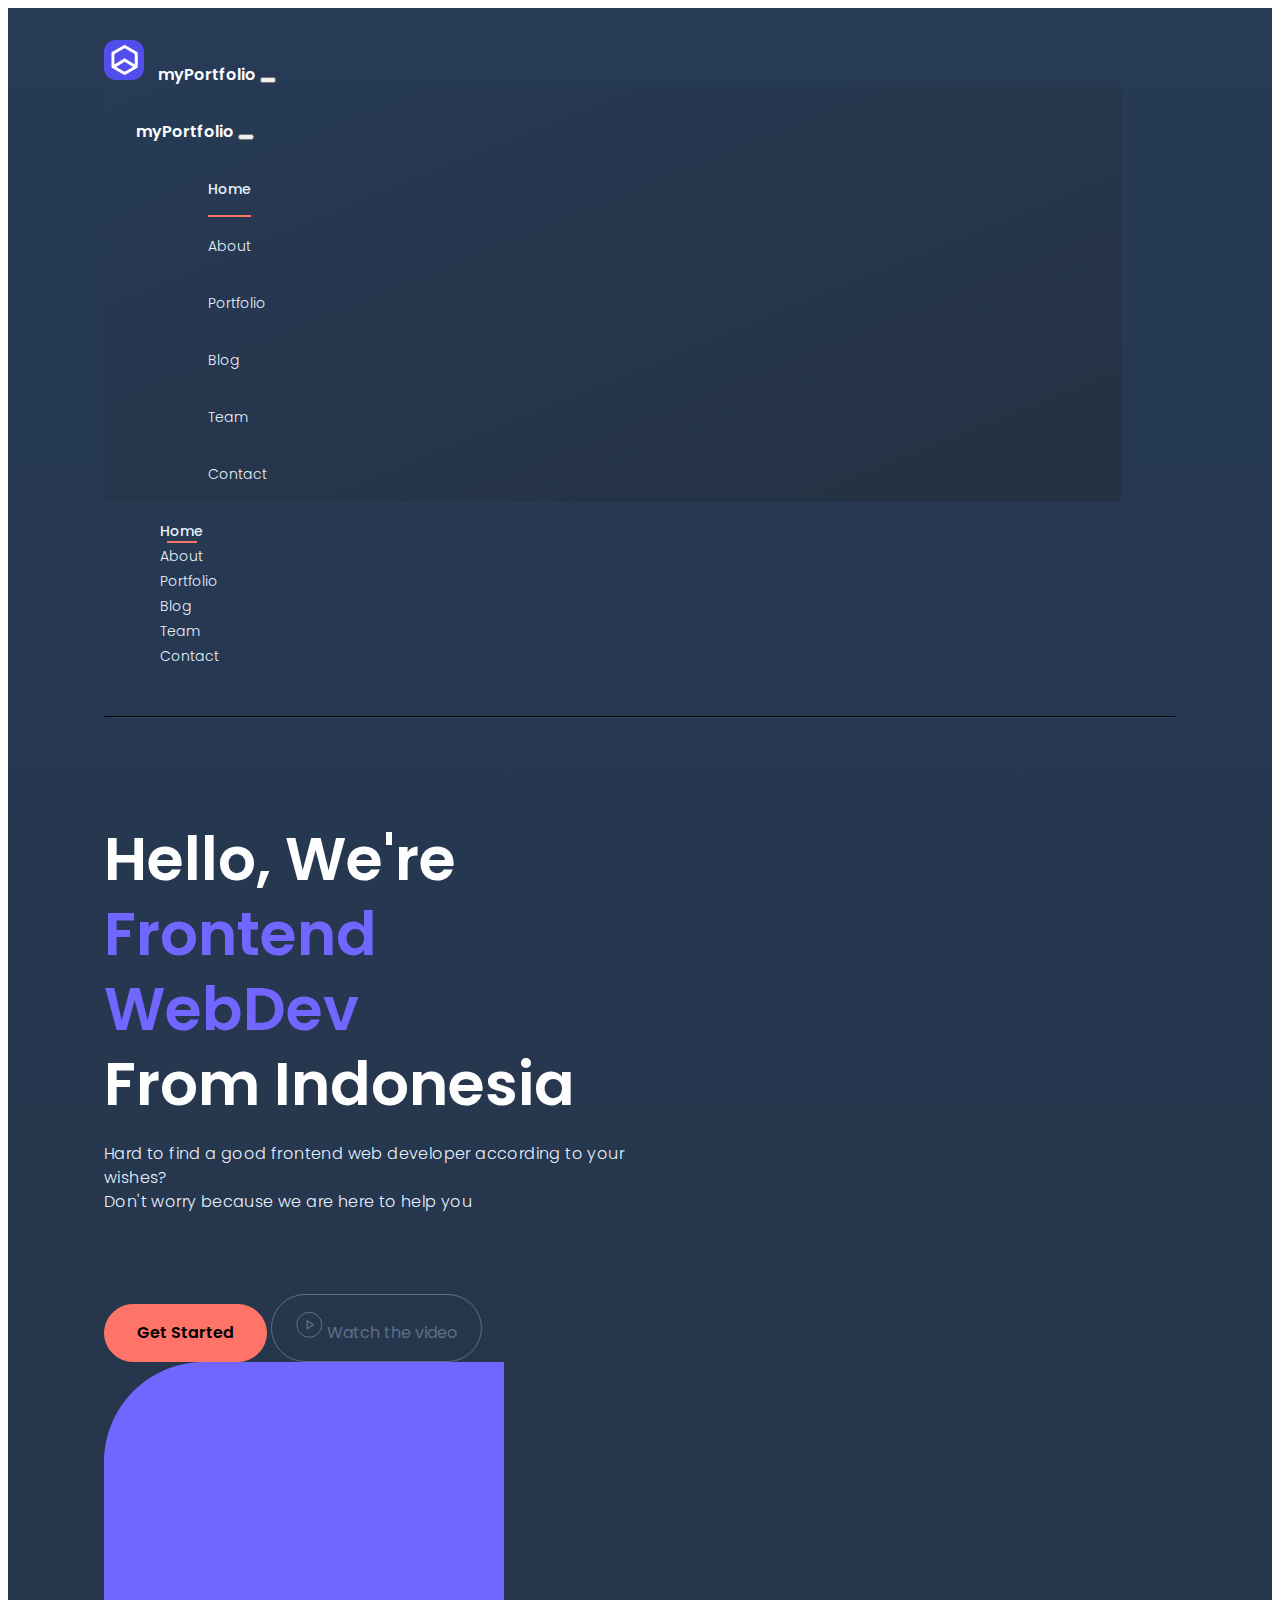
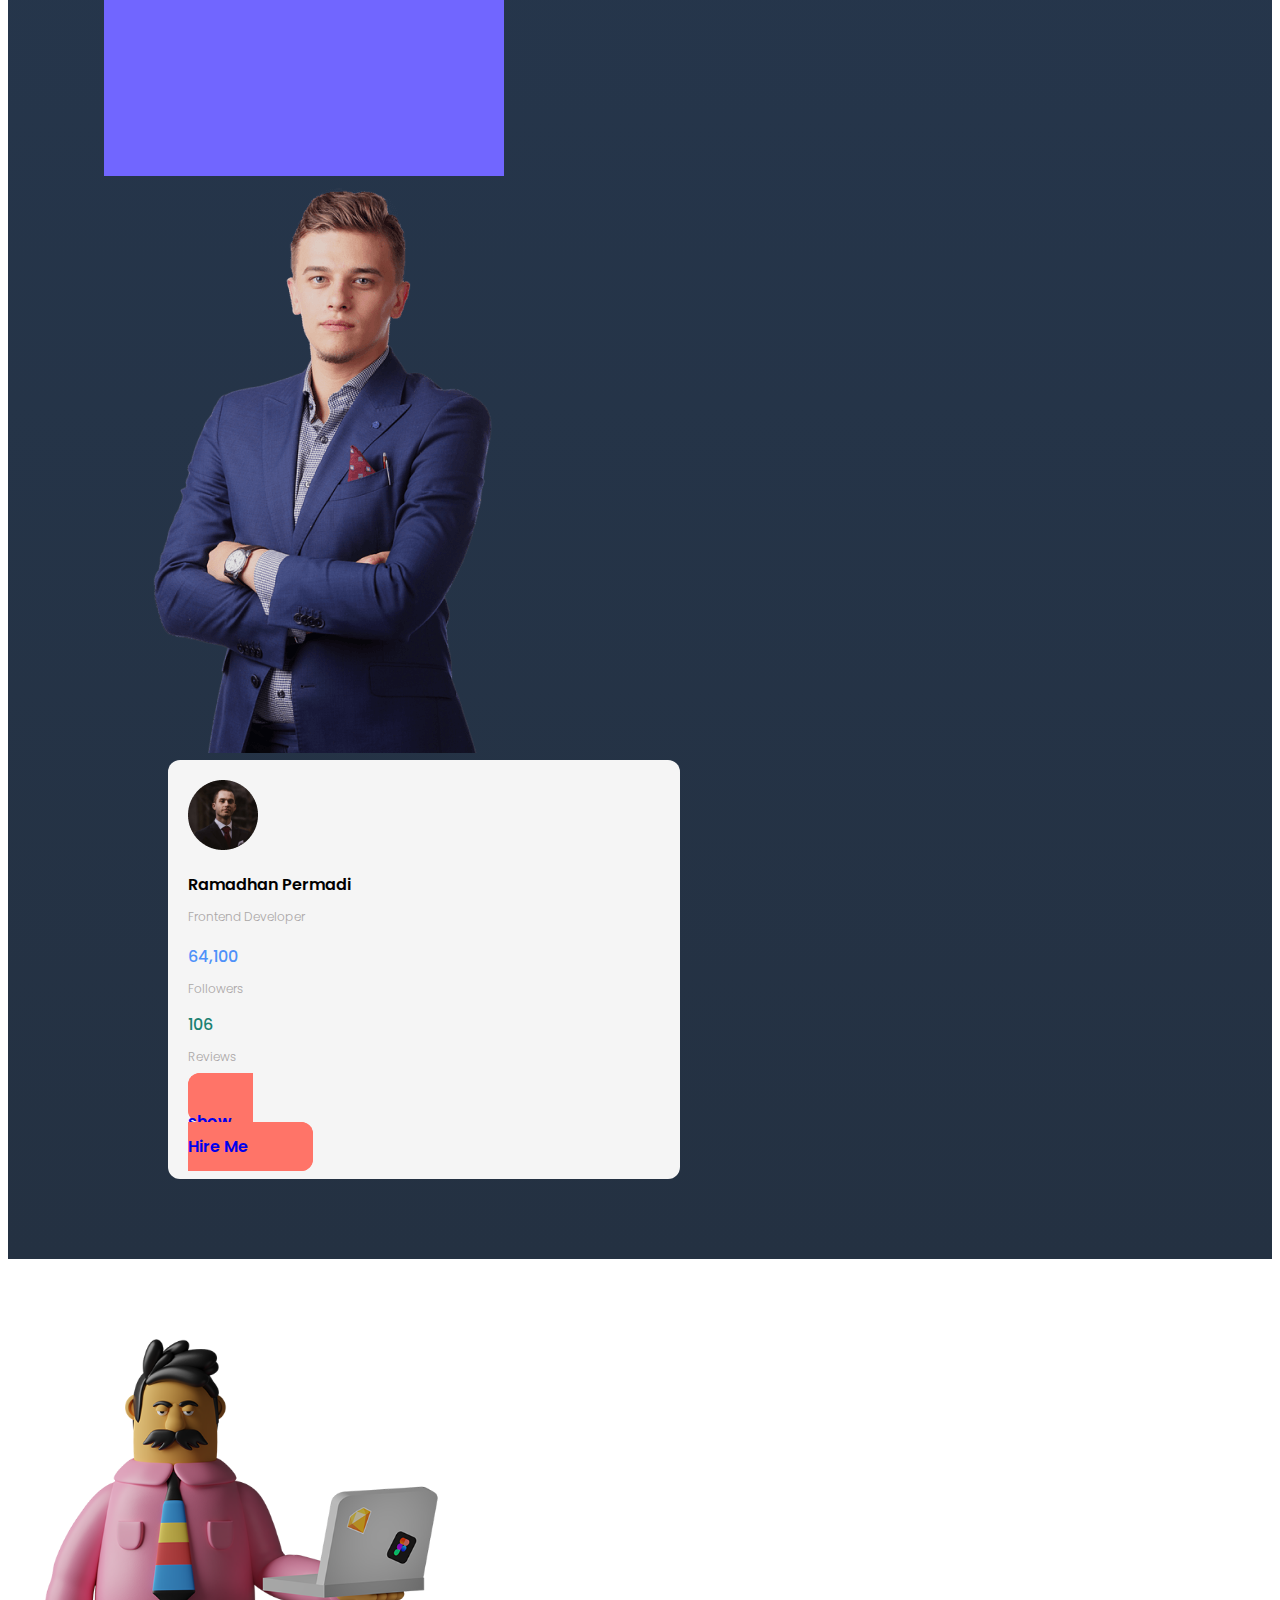
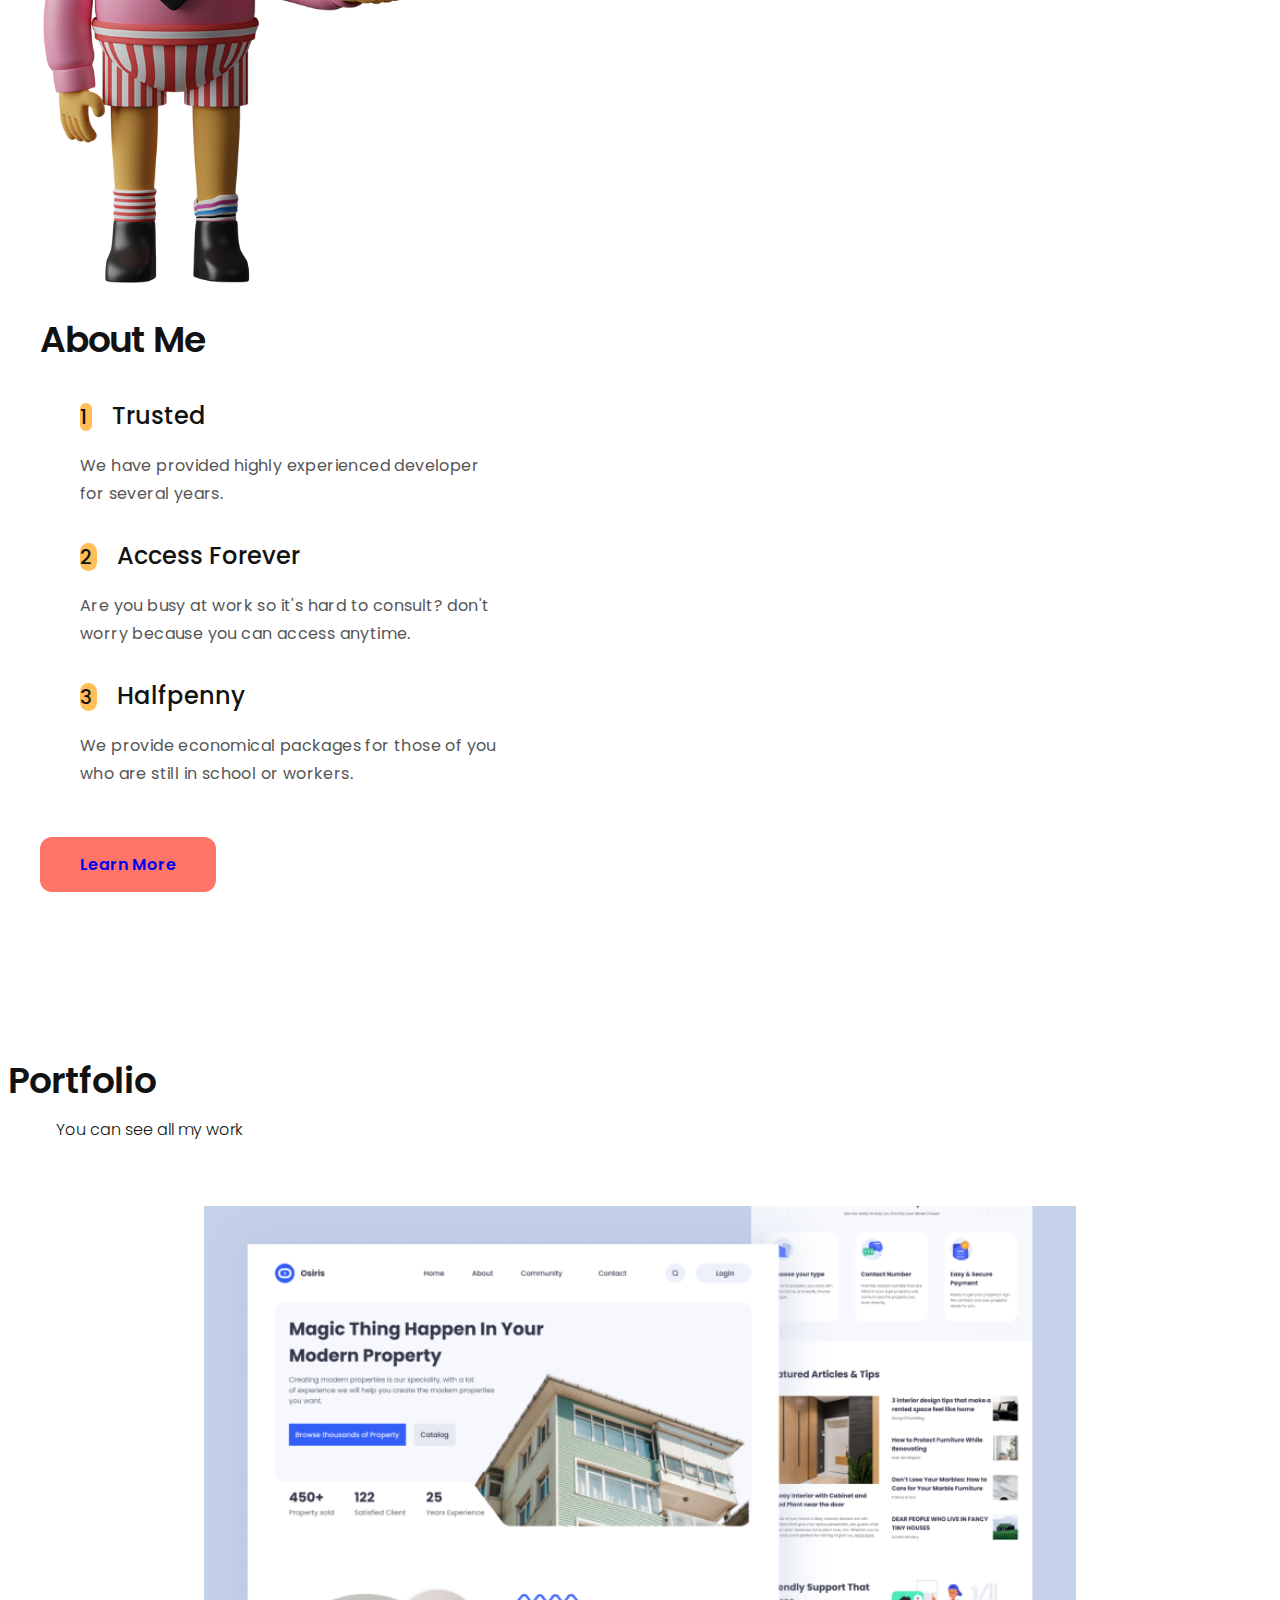
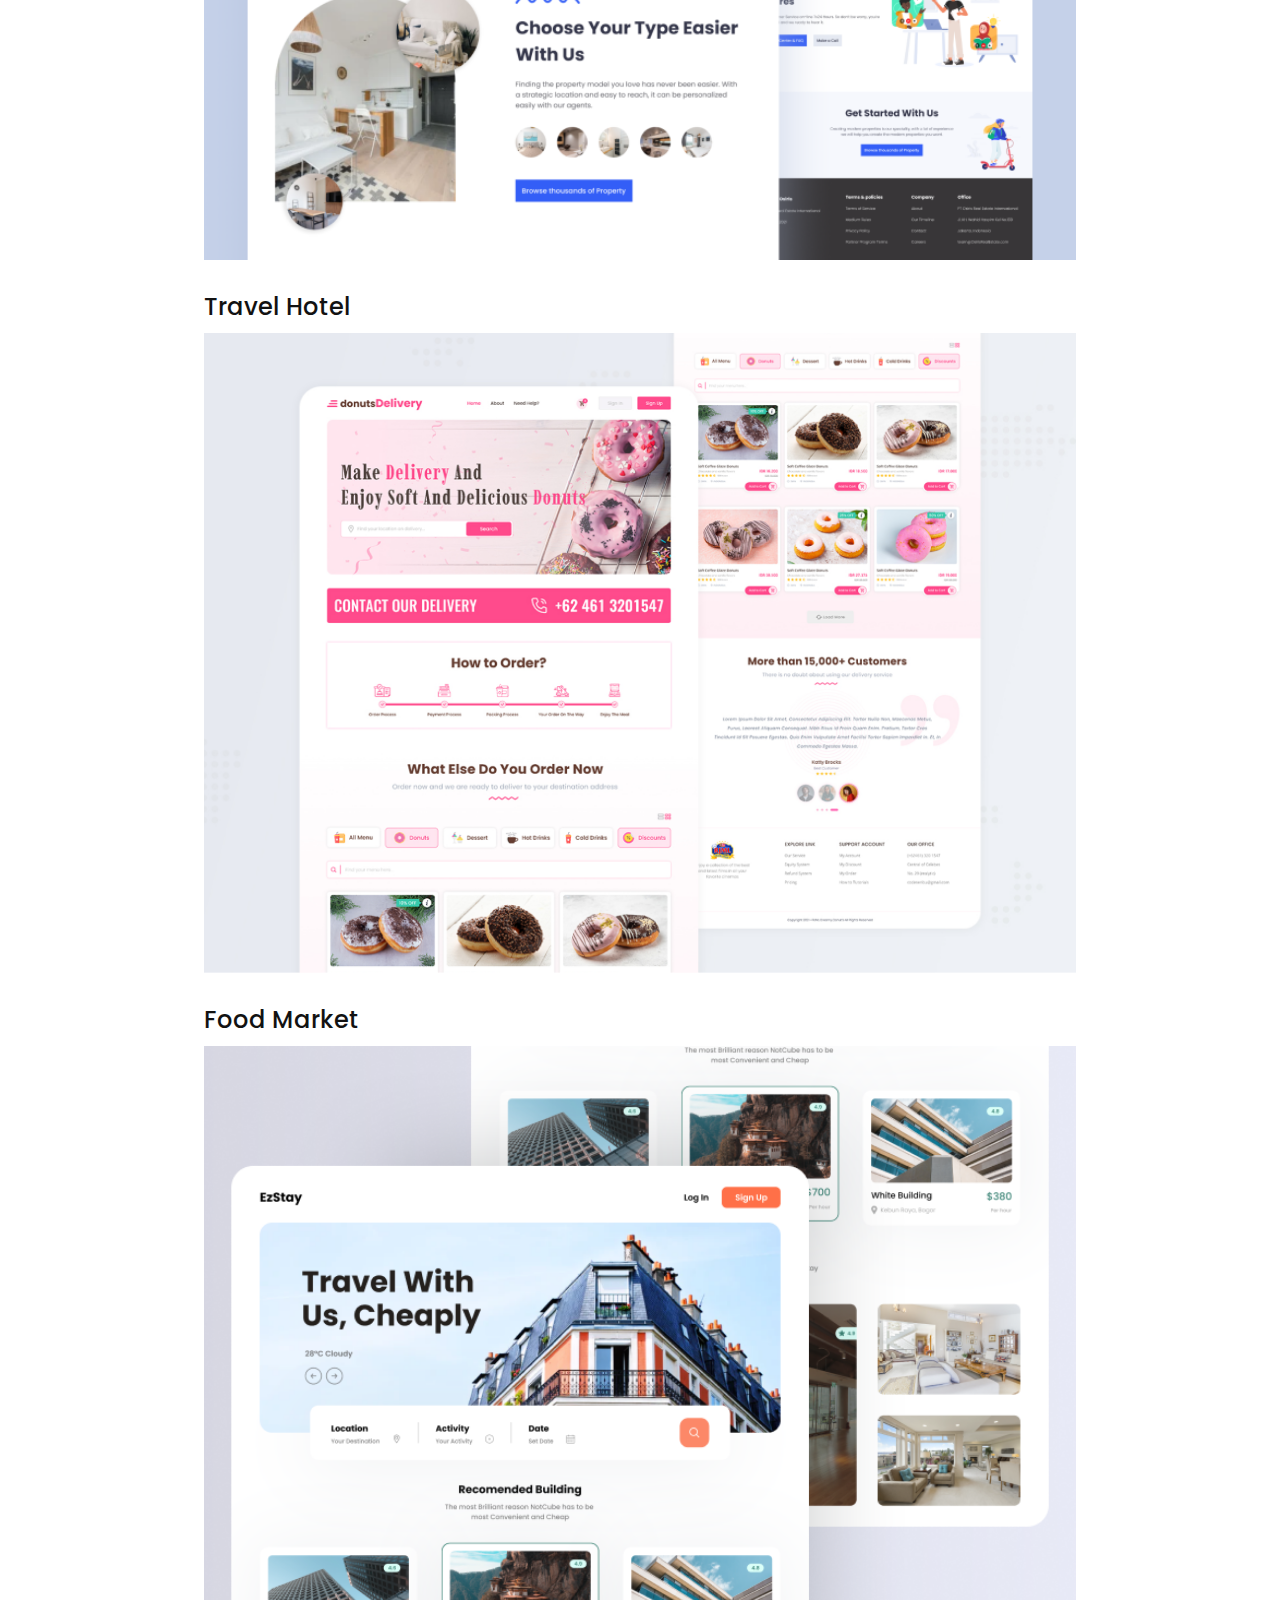
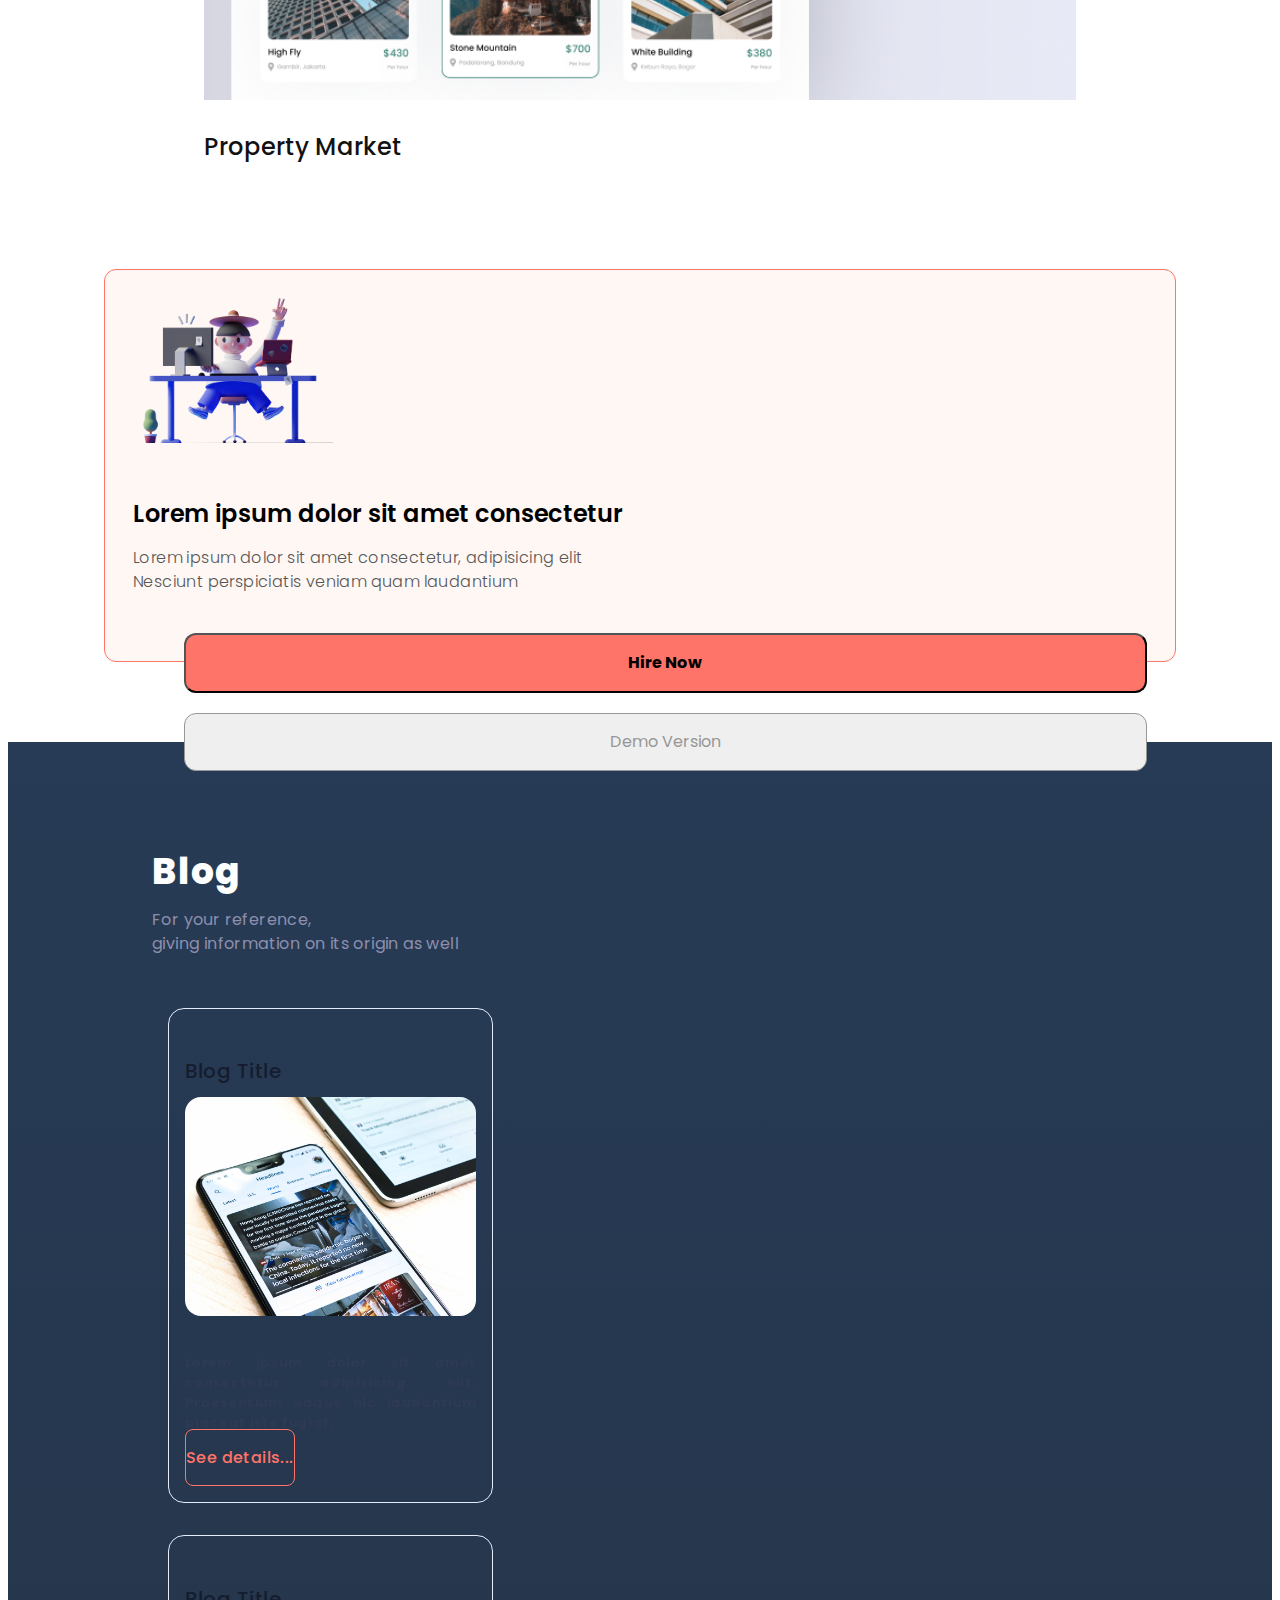
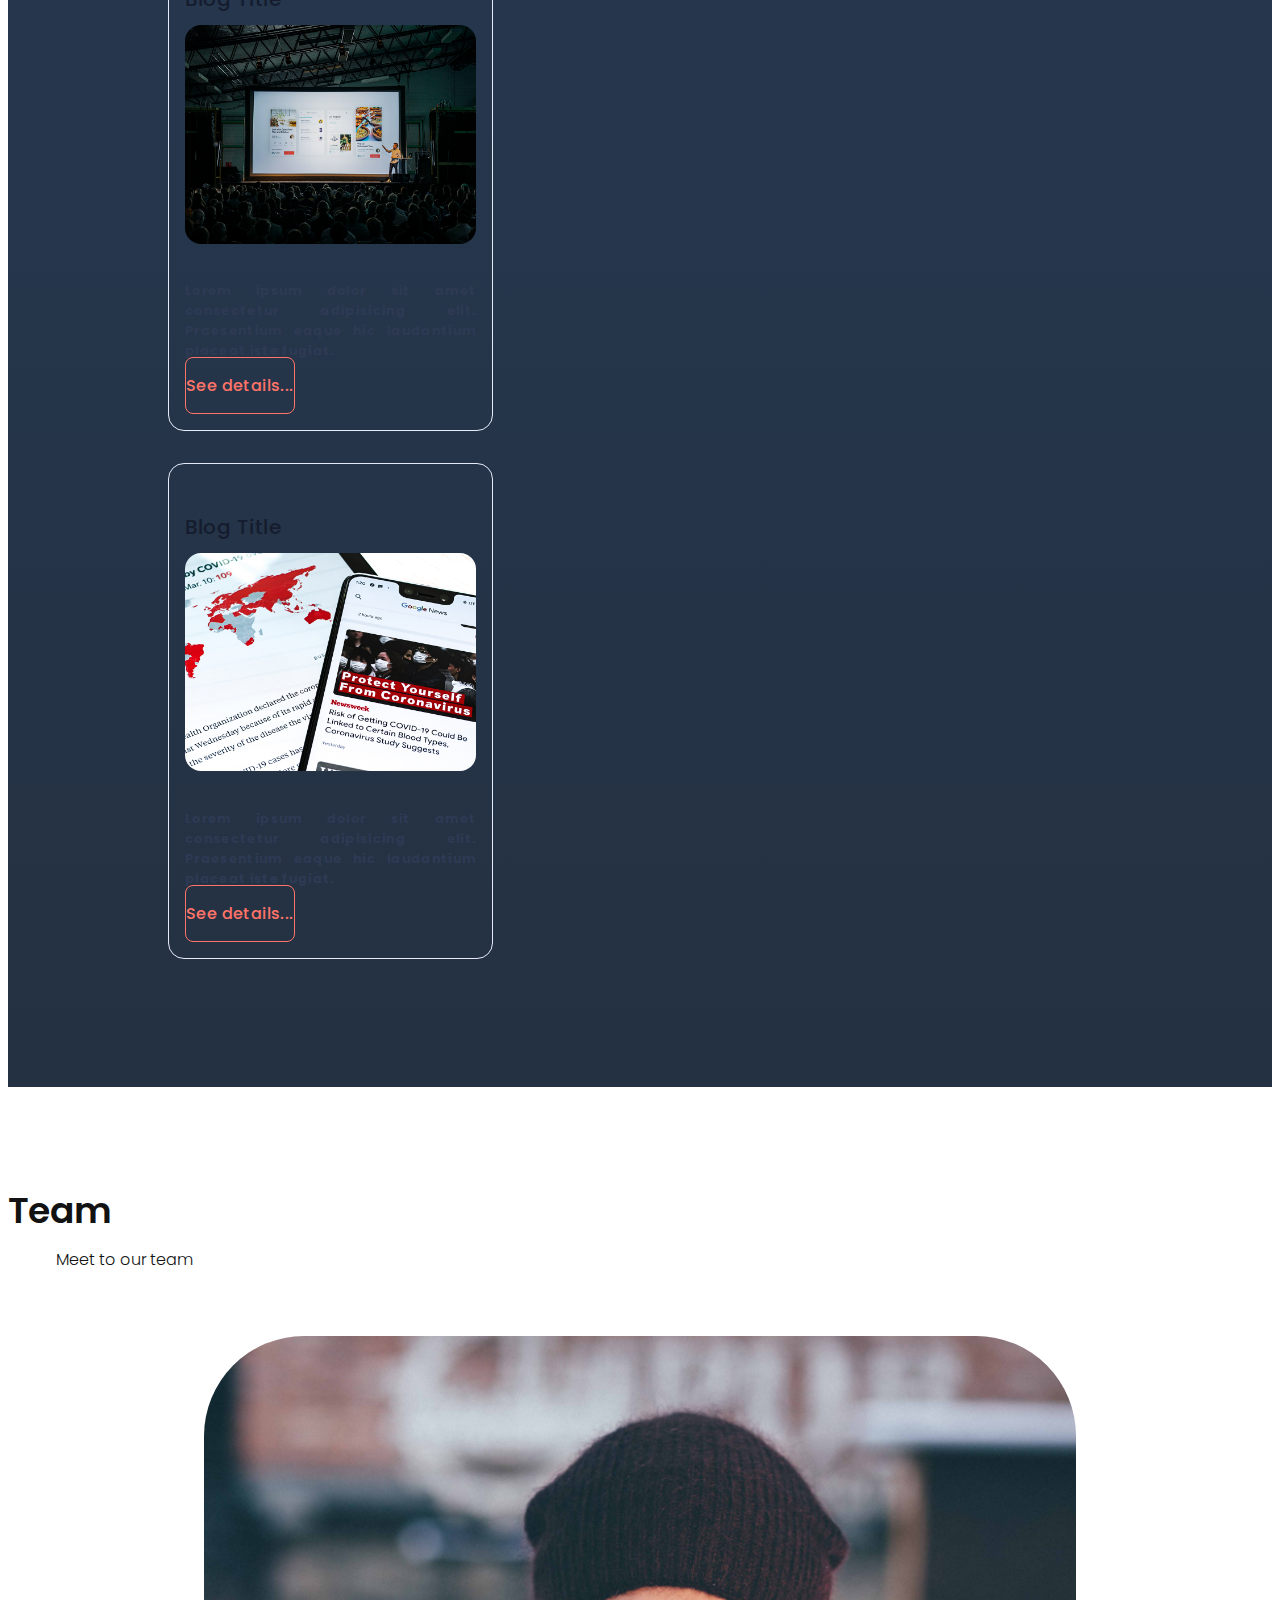
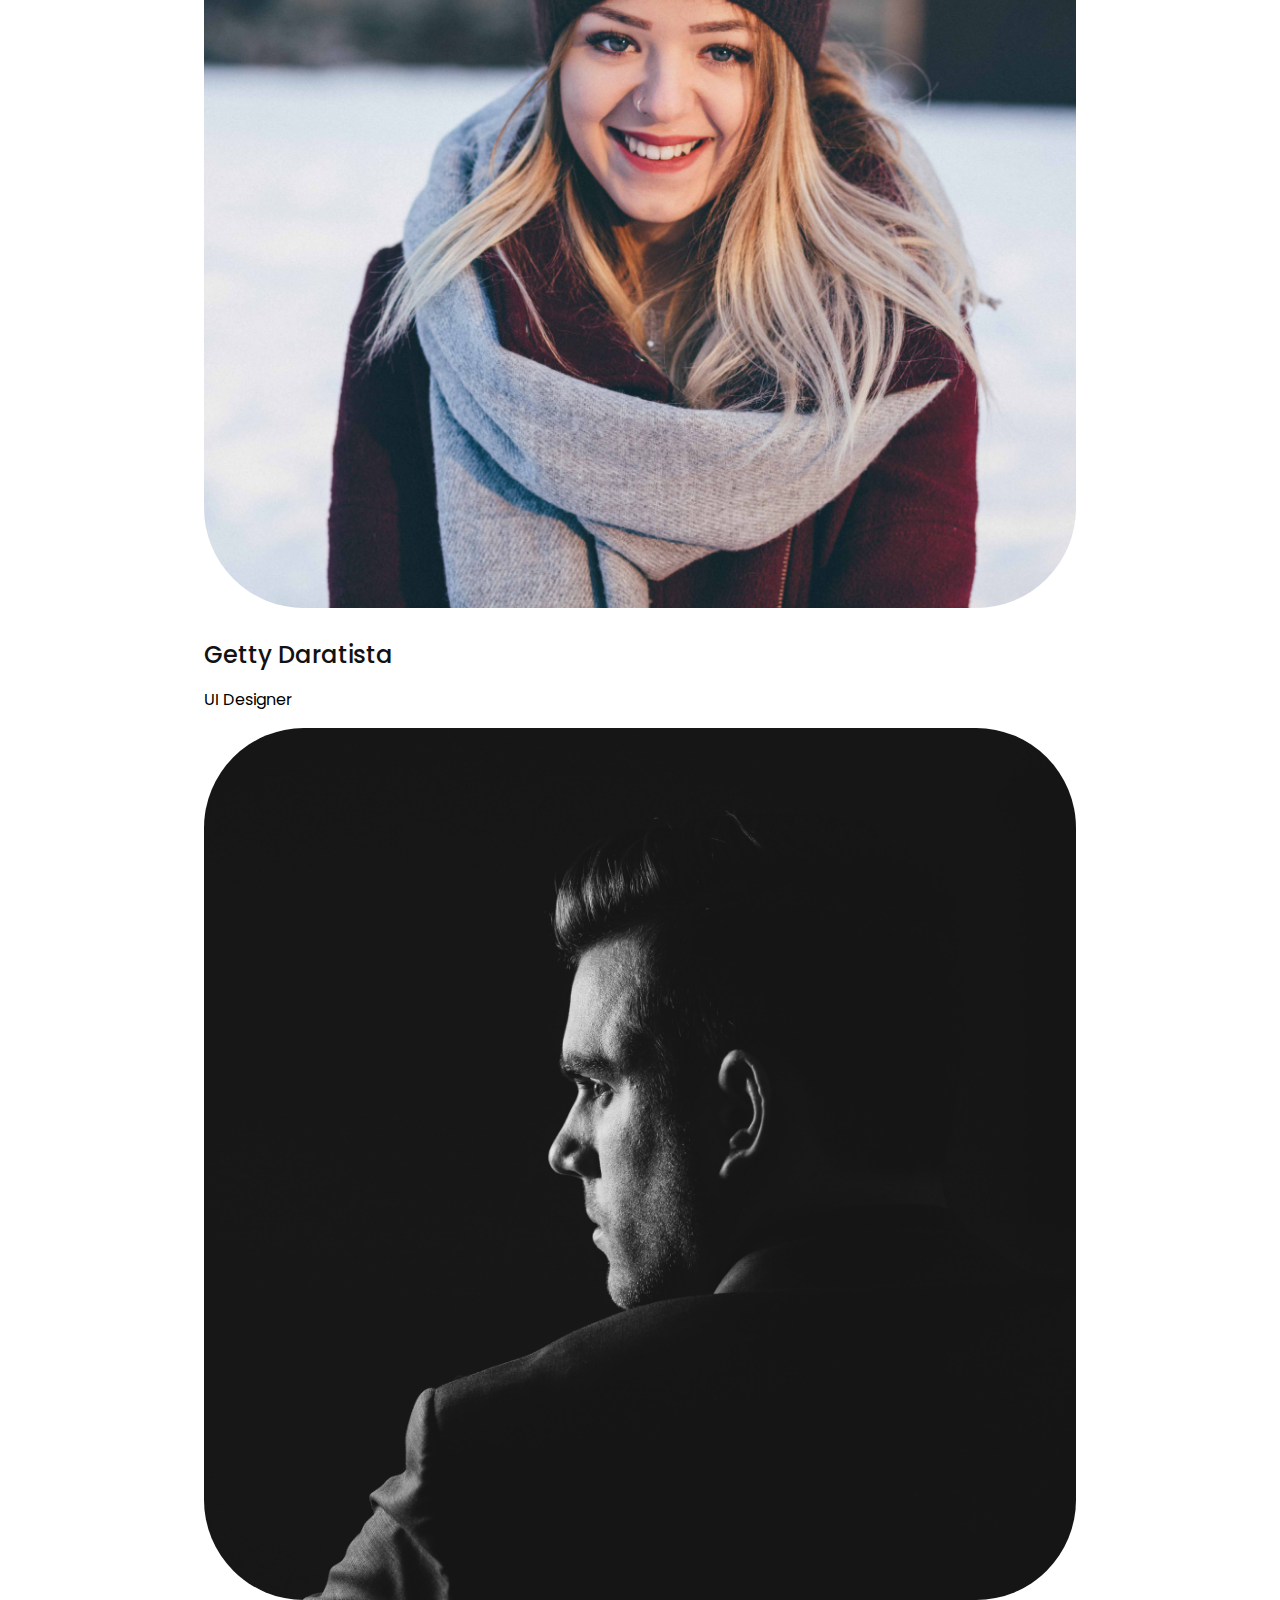
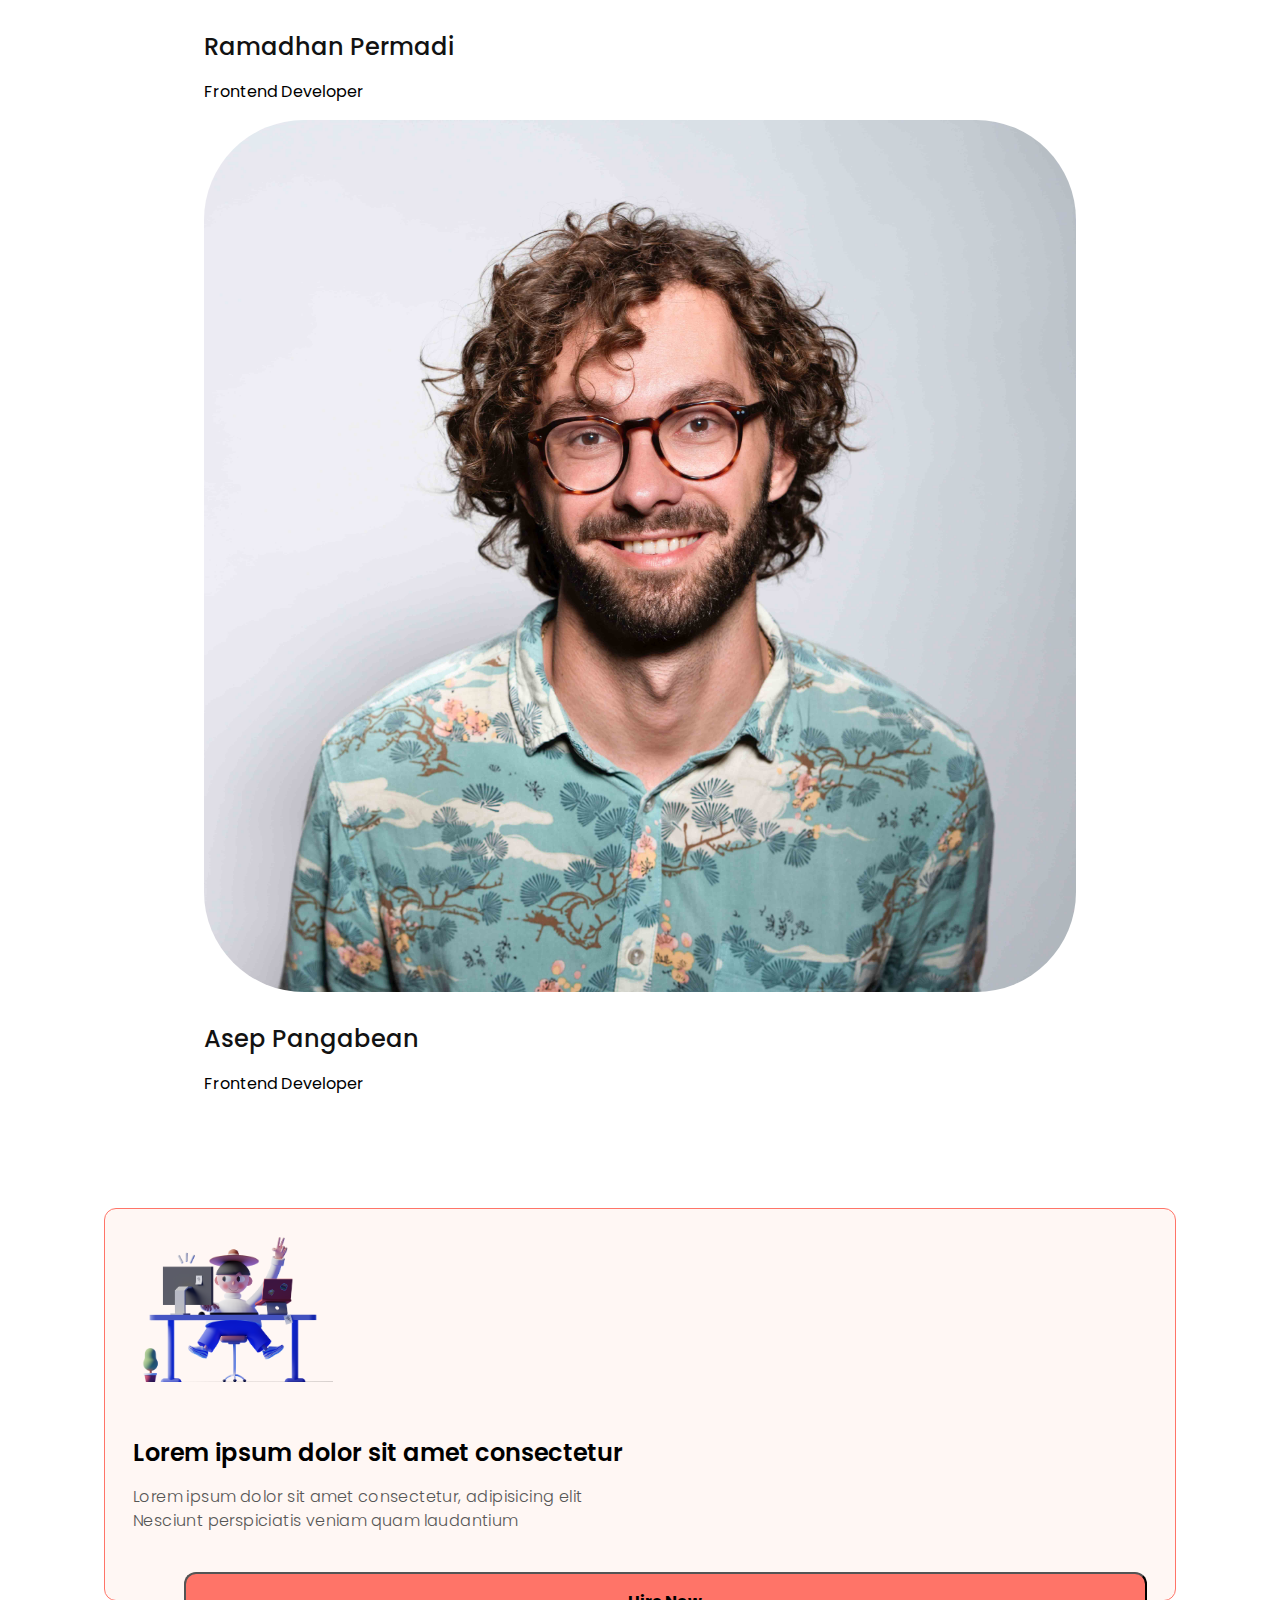
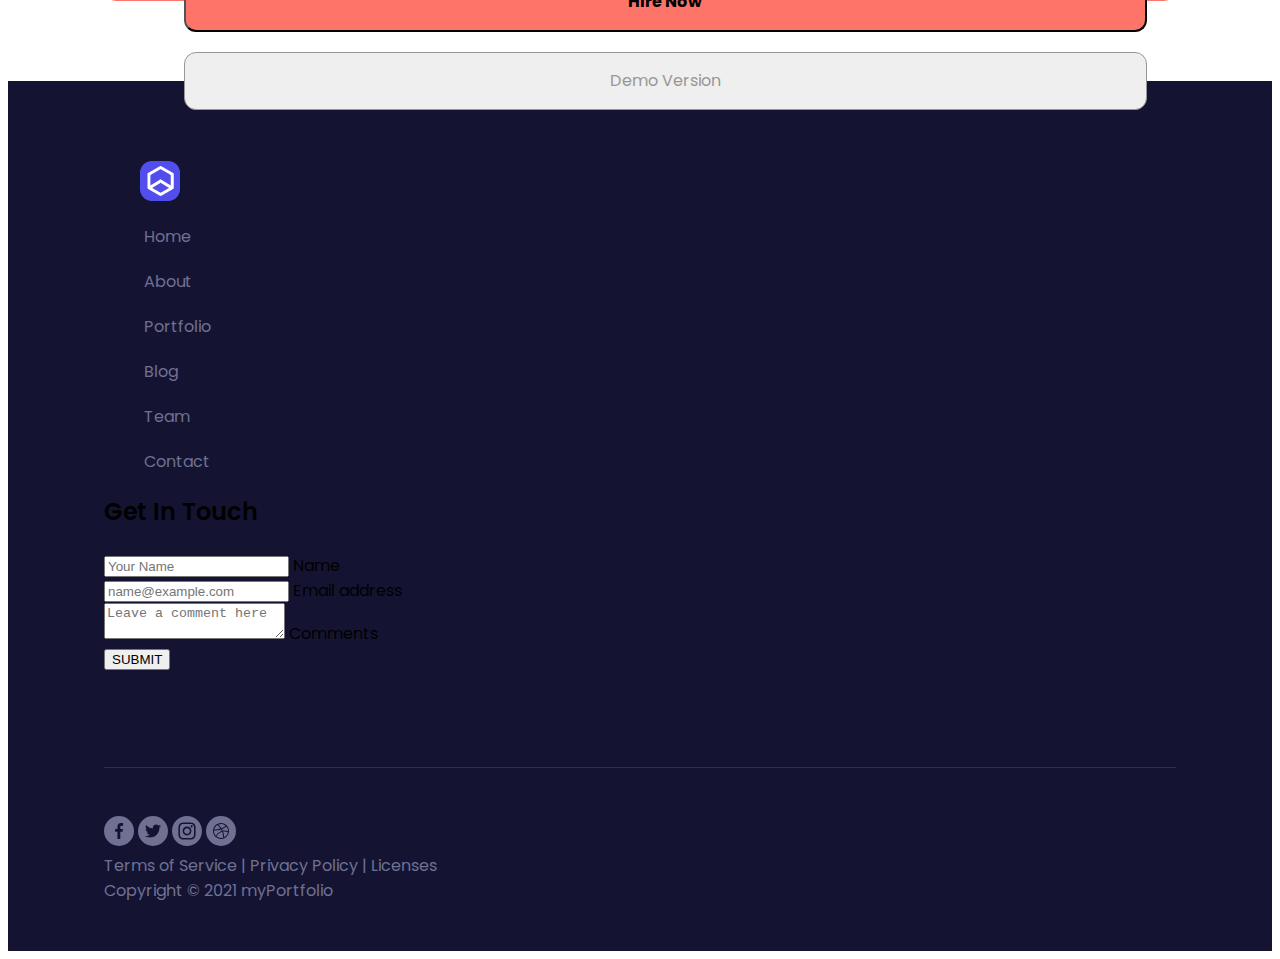
<file: index.html>
<!DOCTYPE html>
<html lang="en">
  <head>
    <meta charset="UTF-8" />
    <meta name="viewport" content="width=device-width, initial-scale=1.0" />
    <title>myPortfolio</title>
    <link
      href="https://cdn.jsdelivr.net/npm/bootstrap@5.0.0-beta2/dist/css/bootstrap.min.css"
      rel="stylesheet"
      integrity="sha384-BmbxuPwQa2lc/FVzBcNJ7UAyJxM6wuqIj61tLrc4wSX0szH/Ev+nYRRuWlolflfl"
      crossorigin="anonymous"
    />
    <link rel="stylesheet" href="/portfolio.css" />
  </head>
  <body>
    <!-- Header Section -->
    <section
      class="h-100 w-100"
      style="
        box-sizing: border-box;
        position: relative;
        background-image: linear-gradient(
          to bottom,
          rgba(39, 59, 86, 1),
          rgba(36, 49, 66, 1)
        );
      "
    >
      <div
        class="container-xxl mx-auto p-0 header position-relative"
        style="font-family: 'Poppins', sans-serif"
      >
        <nav class="navbar navbar-expand-lg navbar-light">
          <a href="#" class="navbar-brand">
            <img src="/images/logo.png" class="logo mb-3" alt="" />
            myPortfolio
          </a>
          <button
            class="navbar-toggler border-0"
            type="button"
            data-bs-toggle="modal"
            data-bs-target="#targetModal-item"
          >
            <span class="navbar-toggler-icon"></span>
          </button>

          <!-- Navbar Mobile -->
          <div
            class="modal-item modal fade"
            id="targetModal-item"
            tabindex="-1"
            role="dialog"
            aria-labelledby="targetModalLabel"
            aria-hidden="true"
          >
            <div class="modal-dialog" role="document">
              <div
                class="modal-content bg-white border-0"
                style="
                  background-image: linear-gradient(
                    to bottom right,
                    rgba(39, 59, 86, 1),
                    rgba(36, 49, 66, 1)
                  );
                "
              >
                <div
                  class="modal-header border-0"
                  style="padding: 2rem; padding-bottom: 0"
                >
                  <a
                    href="#"
                    class="modal-title navbar-brand"
                    id="targetModalLabel"
                  >
                    myPortfolio
                  </a>
                  <button
                    type="button"
                    class="close btn-close text-white"
                    data-bs-dismiss="modal"
                    aria-label="Close"
                  ></button>
                </div>
                <div
                  class="modal-body"
                  style="padding: 2rem; padding-top: 0; padding-bottom: 0"
                >
                  <ul class="navbar-nav responsive me-auto mt-2 mt-lg-0">
                    <li class="nav-item active position-relative">
                      <a class="nav-link main text-white" href="#">Home</a>
                    </li>
                    <li class="nav-item position-relative">
                      <a class="nav-link" href="#aboutme">About</a>
                    </li>
                    <li class="nav-item position-relative">
                      <a class="nav-link" href="#portfolio">Portfolio</a>
                    </li>
                    <li class="nav-item position-relative">
                      <a class="nav-link" href="#blog">Blog</a>
                    </li>
                    <li class="nav-item position-relative">
                      <a class="nav-link" href="#team">Team</a>
                    </li>
                    <li class="nav-item position-relative">
                      <a class="nav-link" href="#contact">Contact</a>
                    </li>
                  </ul>
                </div>
              </div>
            </div>
          </div>

          <!-- Navbar Desktop -->
          <div class="collapse navbar-collapse" id="navbarTogglerDemo">
            <ul class="navbar-nav mx-auto mt-2 mt-lg-0">
              <li class="nav-item active position-relative">
                <a class="nav-link main text-white" href="#">Home</a>
              </li>
              <li class="nav-item position-relative">
                <a class="nav-link" href="#aboutme">About</a>
              </li>
              <li class="nav-item position-relative">
                <a class="nav-link" href="#portfolio">Portfolio</a>
              </li>
              <li class="nav-item position-relative">
                <a class="nav-link" href="#blog">Blog</a>
              </li>
              <li class="nav-item position-relative">
                <a class="nav-link" href="#team">Team</a>
              </li>
              <li class="nav-item position-relative">
                <a class="nav-link" href="#contact">Contact</a>
              </li>
            </ul>
          </div>
        </nav>

        <div class="hr">
          <hr
            style="
              border-color: #2e425c;
              background-color: #2e425c;
              opacity: 1;
              margin: 0 !important;
            "
          />
        </div>

        <div>
          <div class="mx-auto d-flex flex-lg-row flex-column hero">
            <!-- Left Column -->
            <div
              class="
                left-column
                flex-lg-grow-1
                d-flex
                flex-column
                align-items-lg-start
                text-lg-start
                align-items-center
                text-center
              "
            >
              <h1 class="title-text-big">
                Hello, We're<br class="d-lg-block d-none" />
                <span style="color: #7166ff">Frontend WebDev</span>
                <br class="d-lg-block d-none" />
                From Indonesia
              </h1>
              <p class="text-caption">
                Hard to find a good frontend web developer according to your
                wishes?<br class="d-sm-block d-none" />Don't worry because we
                are here to help you
              </p>
              <div
                class="
                  d-flex
                  flex-sm-row flex-column
                  align-items-center
                  mx-auto mx-lg-0
                  justify-content-center
                  gap-3
                "
              >
                <button class="btn btn-get text-white d-inline-flex">
                  Get Started
                </button>
                <button class="btn btn-outline">
                  <div class="d-flex align-items-center">
                    <svg
                      class="me-2"
                      width="27"
                      height="27"
                      viewBox="0 0 27 27"
                      fill="none"
                      xmlns="http://www.w3.org/2000/svg"
                    >
                      <path
                        d="M16.1793 13.7935L11.9166 10.9515V16.6355L16.1793 13.7935ZM18.1673 14.0708L11.1013 18.7815C11.0511 18.8149 10.9928 18.834 10.9326 18.8369C10.8723 18.8398 10.8125 18.8263 10.7593 18.7978C10.7062 18.7694 10.6617 18.727 10.6307 18.6753C10.5997 18.6236 10.5833 18.5644 10.5833 18.5041V9.0828C10.5833 9.0225 10.5997 8.96334 10.6307 8.91162C10.6617 8.8599 10.7062 8.81756 10.7593 8.7891C10.8125 8.76064 10.8723 8.74713 10.9326 8.75001C10.9928 8.7529 11.0511 8.77206 11.1013 8.80546L18.1673 13.5161C18.213 13.5466 18.2504 13.5878 18.2763 13.6362C18.3022 13.6846 18.3157 13.7386 18.3157 13.7935C18.3157 13.8483 18.3022 13.9024 18.2763 13.9507C18.2504 13.9991 18.213 14.0404 18.1673 14.0708Z"
                        fill="#5D6E86"
                      />
                      <rect
                        x="0.75"
                        y="1.29346"
                        width="25"
                        height="25"
                        rx="12.5"
                        stroke="#5D6E86"
                      />
                    </svg>
                    Watch the video
                  </div>
                </button>
              </div>
            </div>

            <!-- Right Column -->
            <div
              class="
                right-column
                d-flex
                justify-content-center justify-content-lg-start
                text-center
                pe-0
              "
            >
              <img
                class="position-absolute d-lg-block d-none"
                style="bottom: 0; right: 0"
                src="/images/Header-3-1.png"
                alt=""
              />
              <img
                class="position-absolute d-lg-block d-none hero-right-3-1"
                src="/images/Header-3-2.png"
                alt=""
              />
              <div class="d-flex align-items-end card-outer">
                <div class="mx-auto d-flex flex-wrap align-items-center">
                  <div
                    class="card border-0 position-relative d-flex flex-column"
                  >
                    <div
                      class="d-flex align-items-center"
                      style="margin-bottom: 1.25rem"
                    >
                      <div>
                        <img
                          style="margin-right: 1rem"
                          src="/images/Header-3-3.png"
                          alt=""
                        />
                      </div>
                      <div class="text-start">
                        <p class="card-name">Ramadhan Permadi</p>
                        <p class="card-job">Frontend Developer</p>
                      </div>
                    </div>
                    <div class="row text-start" style="margin-bottom: 1.25rem">
                      <div class="col-6">
                        <p class="card-price-left">64,100</p>
                        <p class="card-caption">Followers</p>
                      </div>
                      <div class="col-6 ps-0">
                        <p class="card-price-right">106</p>
                        <p class="card-caption">Reviews</p>
                      </div>
                    </div>
                    <a href="/404.html" class="btn btn-hire text-white">
                      <div class="test d-none">show</div>
                      Hire Me
                    </a>
                  </div>
                </div>
              </div>
            </div>
          </div>
        </div>
      </div>
    </section>

    <!-- Content Aboutme Section -->
    <section class="h-100 w-100 bg-white" style="box-sizing: border-box">
      <div
        class="content-1 container-xxl mx-auto position-relative"
        style="font-family: 'Poppins', sans-serif"
      >
        <div class="d-flex flex-lg-row flex-column align-items-center">
          <!-- Left Column -->
          <div class="img-hero text-center justify-content-center d-flex">
            <img
              id="hero"
              class="img-fluid thumbnail-hero"
              src="/images/Saly-11.png"
              alt=""
            />
          </div>

          <!-- Right Column -->
          <div
            class="
              right-column
              d-flex
              flex-column
              align-items-lg-start align-items-center
              text-lg-start text-center
            "
          >
            <h2 class="title-text" id="aboutme">About Me</h2>
            <ul class="p-0 m-0">
              <li class="list-unstyled" style="margin-bottom: 2rem">
                <h4
                  class="
                    title-caption
                    d-flex
                    flex-lg-row flex-column
                    align-items-center
                    justify-content-lg-start justify-content-center
                  "
                >
                  <span
                    class="
                      circle
                      text-white
                      d-flex
                      align-items-center
                      justify-content-center
                    "
                  >
                    1
                  </span>
                  Trusted
                </h4>
                <p class="text-caption">
                  We have provided highly experienced developer<br
                    class="d-sm-inline d-none"
                  />
                  for several years.
                </p>
              </li>
              <li class="list-unstyled" style="margin-bottom: 2rem">
                <h4
                  class="
                    title-caption
                    d-flex
                    flex-lg-row flex-column
                    align-items-center
                    justify-content-lg-start justify-content-center
                  "
                >
                  <span
                    class="
                      circle
                      text-white
                      d-flex
                      align-items-center
                      justify-content-center
                    "
                  >
                    2
                  </span>
                  Access Forever
                </h4>
                <p class="text-caption">
                  Are you busy at work so it's hard to consult? don't<br
                    class="d-sm-inline d-none"
                  />
                  worry because you can access anytime.
                </p>
              </li>
              <li class="list-unstyled" style="margin-bottom: 4rem">
                <h4
                  class="
                    title-caption
                    d-flex
                    flex-lg-row flex-column
                    align-items-center
                    justify-content-lg-start justify-content-center
                  "
                >
                  <span
                    class="
                      circle
                      text-white
                      d-flex
                      align-items-center
                      justify-content-center
                    "
                  >
                    3
                  </span>
                  Halfpenny
                </h4>
                <p class="text-caption">
                  We provide economical packages for those of you<br
                    class="d-sm-inline d-none"
                  />
                  who are still in school or workers.
                </p>
              </li>
            </ul>
            <a href="/404.html" class="btn btn-learn text-white">Learn More</a>
          </div>
        </div>
      </div>
    </section>

    <!-- Content Portfolio Section -->
    <section class="h-100 w-100 bg-white" style="box-sizing: border-box">
      <div
        class="content-2 container-xxl mx-auto p-0 position-relative"
        style="font-family: 'Poppins', sans-serif"
      >
        <div class="text-center title-text">
          <h1 class="text-title" id="portfolio">Portfolio</h1>
          <p class="text-caption" style="margin-left: 3rem; margin-right: 3rem">
            You can see all my work
          </p>
        </div>

        <div class="grid-padding text-center">
          <div class="row">
            <div class="col-lg-4 column">
              <div class="pict">
                <a href="#portfolio">
                  <img src="/images/Frame 1.png" class="thumbnail" alt="" />
                </a>
              </div>
              <h3 class="pict-title">Travel Hotel</h3>
            </div>
            <div class="col-lg-4 column">
              <div class="pict">
                <a href="#portfolio">
                  <img src="/images/frame 3.png" class="thumbnail" alt="" />
                </a>
              </div>
              <h3 class="pict-title">Food Market</h3>
            </div>
            <div class="col-lg-4 column">
              <div class="pict">
                <a href="#portfolio">
                  <img src="/images/Frame 2.png" class="thumbnail" alt="" />
                </a>
              </div>
              <h3 class="pict-title">Property Market</h3>
            </div>
          </div>
        </div>

        <div class="card-block">
          <div class="card">
            <div class="d-flex flex-lg-row flex-column align-items-center">
              <div class="me-lg-3">
                <img src="/images/Saly-10.png" class="thumbnail-card" alt="" />
              </div>
              <div class="flex-grow-1 text-lg-start text-center card-text">
                <h3 class="card-title">
                  Lorem ipsum dolor sit amet consectetur
                </h3>
                <p class="card-caption">
                  Lorem ipsum dolor sit amet consectetur, adipisicing elit<br
                    class="d-none d-lg-block"
                  />
                  Nesciunt perspiciatis veniam quam laudantium
                </p>
              </div>
              <div class="card-btn-space">
                <button class="btn btn-card text-white">Hire Now</button>
                <button class="btn btn-outline">Demo Version</button>
              </div>
            </div>
          </div>
        </div>
      </div>
    </section>

    <!-- Content Blog Section -->
    <section
      class="h-100 w-100"
      style="
        box-sizing: border-box;
        background-color: #f2f6ff;
        background-image: linear-gradient(
          to bottom,
          rgba(39, 59, 86, 1),
          rgba(36, 49, 66, 1)
        );
      "
    >
      <div
        class="
          content-3
          overflow-hidden
          container-xxl
          mx-auto
          position-relative
        "
        style="font-family: 'Poppins', sans-serif"
      >
        <div class="container mx-auto">
          <div
            class="d-flex flex-column text-center w-100"
            style="margin-bottom: 2.25rem"
          >
            <h2 class="title-text" id="blog">Blog</h2>
            <p class="caption-text mx-auto">
              For your reference, <br />
              giving information on its origin as well
            </p>
          </div>
          <div class="d-flex flex-wrap">
            <div class="mx-auto card-item position-relative">
              <div
                class="
                  card-item-outline
                  bg-white
                  d-flex
                  flex-column
                  position-relative
                  overflow-hidden
                "
              >
                <h2 class="blog-title">Blog Title</h2>
                <div class="pict">
                  <img src="/images/blog-1.jpg" class="thumbnail-blog" alt="" />
                </div>
                <h2 class="blog-caption d-flex align-items-center">
                  Lorem ipsum dolor sit amet consectetur adipisicing elit.
                  Praesentium eaque hic laudantium placeat iste fugiat.
                </h2>

                <a
                  class="
                    link-outline
                    d-flex
                    justify-content-center
                    align-items-center
                    w-100
                  "
                  href="#blog"
                >
                  See details...
                </a>
              </div>
            </div>

            <div class="mx-auto card-item position-relative">
              <div
                class="
                  card-item-outline
                  bg-white
                  d-flex
                  flex-column
                  position-relative
                  overflow-hidden
                "
              >
                <h2 class="blog-title">Blog Title</h2>
                <div class="pict">
                  <img src="/images/blog-2.jpg" class="thumbnail-blog" alt="" />
                </div>
                <h2 class="blog-caption d-flex align-items-center">
                  Lorem ipsum dolor sit amet consectetur adipisicing elit.
                  Praesentium eaque hic laudantium placeat iste fugiat.
                </h2>

                <a
                  class="
                    link-outline
                    d-flex
                    justify-content-center
                    align-items-center
                    w-100
                  "
                  href="#blog"
                >
                  See details...
                </a>
              </div>
            </div>

            <div class="mx-auto card-item position-relative">
              <div
                class="
                  card-item-outline
                  bg-white
                  d-flex
                  flex-column
                  position-relative
                  overflow-hidden
                "
              >
                <h2 class="blog-title">Blog Title</h2>
                <div class="pict">
                  <img src="/images/blog-3.jpg" class="thumbnail-blog" alt="" />
                </div>
                <h2 class="blog-caption d-flex align-items-center">
                  Lorem ipsum dolor sit amet consectetur adipisicing elit.
                  Praesentium eaque hic laudantium placeat iste fugiat.
                </h2>

                <a
                  class="
                    link-outline
                    d-flex
                    justify-content-center
                    align-items-center
                    w-100
                  "
                  href="#blog"
                >
                  See details...
                </a>
              </div>
            </div>
          </div>
        </div>
      </div>
    </section>

    <!-- Content Team Section -->
    <section class="h-100 w-100 bg-white" style="box-sizing: border-box">
      <div
        class="content-2 container-xxl mx-auto p-0 position-relative"
        style="font-family: 'Poppins', sans-serif"
      >
        <div class="text-center title-text">
          <h1 class="text-title" id="team">Team</h1>
          <p class="text-caption" style="margin-left: 3rem; margin-right: 3rem">
            Meet to our team
          </p>
        </div>

        <div class="grid-padding text-center">
          <div class="row">
            <div class="col-lg-4 column">
              <div class="pict">
                <img src="/images/team-1.jpg" class="thumbnail-team" alt="" />
              </div>
              <h3 class="pict-title">Getty Daratista</h3>
              <p>UI Designer</p>
            </div>
            <div class="col-lg-4 column">
              <div class="pict">
                <img src="/images/team-2.jpg" class="thumbnail-team" alt="" />
              </div>
              <h3 class="pict-title">Ramadhan Permadi</h3>
              <p>Frontend Developer</p>
            </div>
            <div class="col-lg-4 column">
              <div class="pict">
                <img src="/images/team-3.jpg" class="thumbnail-team" alt="" />
              </div>
              <h3 class="pict-title">Asep Pangabean</h3>
              <p>Frontend Developer</p>
            </div>
          </div>
        </div>

        <div class="card-block">
          <div class="card">
            <div class="d-flex flex-lg-row flex-column align-items-center">
              <div class="me-lg-3">
                <img src="/images/Saly-10.png" class="thumbnail-card" alt="" />
              </div>
              <div class="flex-grow-1 text-lg-start text-center card-text">
                <h3 class="card-title">
                  Lorem ipsum dolor sit amet consectetur
                </h3>
                <p class="card-caption">
                  Lorem ipsum dolor sit amet consectetur, adipisicing elit<br
                    class="d-none d-lg-block"
                  />
                  Nesciunt perspiciatis veniam quam laudantium
                </p>
              </div>
              <div class="card-btn-space">
                <button class="btn btn-card text-white">Hire Now</button>
                <button class="btn btn-outline">Demo Version</button>
              </div>
            </div>
          </div>
        </div>
      </div>
    </section>

    <!-- Footer & Get in Touch -->
    <section
      class="h-100 w-100"
      style="box-sizing: border-box; background-color: #141432"
    >
      <div
        class="footer container-xxl mx-auto position-relative p-0"
        style="font-family: 'Poppins', sans-serif"
      >
        <div class="list-footer">
          <div class="row gap-md-0 gap-3">
            <div class="col-lg-3 col-md-6 mb-3">
              <div class="">
                <nav>
                  <a href="#" class="navbar-brand">
                    <img src="/images/logo.png" class="logo mb-3" alt="" />
                  </a>
                  <ul>
                    <li class="list-space">
                      <a href="#" class="list-menu">Home</a>
                    </li>
                    <li class="list-space">
                      <a href="#aboutme" class="list-menu">About</a>
                    </li>
                    <li class="list-space">
                      <a href="#portfolio" class="list-menu">Portfolio</a>
                    </li>
                    <li class="list-space">
                      <a href="#blog" class="list-menu">Blog</a>
                    </li>
                    <li class="list-space">
                      <a href="#team" class="list-menu">Team</a>
                    </li>
                    <li class="list-space">
                      <a href="#contact" class="list-menu">Contact</a>
                    </li>
                  </ul>
                </nav>
              </div>
            </div>
            <div class="col-lg-6 col-md-8">
              <h2 class="footer-text-title text-white" id="contact">
                Get In Touch
              </h2>
              <div class="form-floating mb-3">
                <input
                  type="text"
                  class="form-control"
                  id="floatingInput"
                  placeholder="Your Name"
                />
                <label for="floatingInput">Name</label>
              </div>
              <div class="form-floating mb-3">
                <input
                  type="email"
                  class="form-control"
                  id="floatingInput"
                  placeholder="name@example.com"
                />
                <label for="floatingInput">Email address</label>
              </div>
              <div class="form-floating">
                <textarea
                  class="form-control"
                  placeholder="Leave a comment here"
                  id="floatingTextarea"
                ></textarea>
                <label for="floatingTextarea">Comments</label>
              </div>
              <button class="btn btn-success mt-3" type="submit">SUBMIT</button>
            </div>
          </div>
        </div>

        <div class="border-color info-footer">
          <div class="">
            <hr class="hr" />
          </div>
          <div
            class="
              mx-auto
              d-flex
              flex-column flex-lg-row
              align-items-center
              footer-info-space
              gap-4
            "
          >
            <div class="d-flex title-font font-medium align-items-center gap-4">
              <a href="">
                <svg
                  class="social-media-c social-media-left"
                  width="30"
                  height="30"
                  viewBox="0 0 30 30"
                  fill="none"
                  xmlns="http://www.w3.org/2000/svg"
                >
                  <circle cx="15" cy="15" r="15" fill="#707092" />
                  <g clip-path="url(#clip0)">
                    <path
                      d="M17.6648 9.65667H19.1254V7.11267C18.8734 7.078 18.0068 7 16.9974 7C14.8914 7 13.4488 8.32467 13.4488 10.7593V13H11.1248V15.844H13.4488V23H16.2981V15.8447H18.5281L18.8821 13.0007H16.2974V11.0413C16.2981 10.2193 16.5194 9.65667 17.6648 9.65667Z"
                      fill="#141432"
                    />
                  </g>
                  <defs>
                    <clipPath id="clip0">
                      <rect
                        width="16"
                        height="16"
                        fill="white"
                        transform="translate(7 7)"
                      />
                    </clipPath>
                  </defs>
                </svg>
              </a>
              <a href="">
                <svg
                  class="social-media-c"
                  width="30"
                  height="30"
                  viewBox="0 0 30 30"
                  fill="none"
                  xmlns="http://www.w3.org/2000/svg"
                >
                  <circle cx="15" cy="15" r="15" fill="#707092" />
                  <g clip-path="url(#clip0)">
                    <path
                      d="M23 10.039C22.405 10.3 21.771 10.473 21.11 10.557C21.79 10.151 22.309 9.513 22.553 8.744C21.919 9.122 21.219 9.389 20.473 9.538C19.871 8.897 19.013 8.5 18.077 8.5C16.261 8.5 14.799 9.974 14.799 11.781C14.799 12.041 14.821 12.291 14.875 12.529C12.148 12.396 9.735 11.089 8.114 9.098C7.831 9.589 7.665 10.151 7.665 10.756C7.665 11.892 8.25 12.899 9.122 13.482C8.595 13.472 8.078 13.319 7.64 13.078C7.64 13.088 7.64 13.101 7.64 13.114C7.64 14.708 8.777 16.032 10.268 16.337C10.001 16.41 9.71 16.445 9.408 16.445C9.198 16.445 8.986 16.433 8.787 16.389C9.212 17.688 10.418 18.643 11.852 18.674C10.736 19.547 9.319 20.073 7.785 20.073C7.516 20.073 7.258 20.061 7 20.028C8.453 20.965 10.175 21.5 12.032 21.5C18.068 21.5 21.368 16.5 21.368 12.166C21.368 12.021 21.363 11.881 21.356 11.742C22.007 11.28 22.554 10.703 23 10.039Z"
                      fill="#141432"
                    />
                  </g>
                  <defs>
                    <clipPath id="clip0">
                      <rect
                        width="16"
                        height="16"
                        fill="white"
                        transform="translate(7 7)"
                      />
                    </clipPath>
                  </defs>
                </svg>
              </a>
              <a href="">
                <svg
                  class="social-media-p"
                  width="30"
                  height="30"
                  viewBox="0 0 30 30"
                  fill="none"
                  xmlns="http://www.w3.org/2000/svg"
                >
                  <path
                    d="M17.8711 15C17.8711 16.5857 16.5857 17.8711 15 17.8711C13.4143 17.8711 12.1289 16.5857 12.1289 15C12.1289 13.4143 13.4143 12.1289 15 12.1289C16.5857 12.1289 17.8711 13.4143 17.8711 15Z"
                    fill="#707092"
                  />
                  <path
                    d="M21.7144 9.92039C21.5764 9.5464 21.3562 9.20789 21.0701 8.93002C20.7923 8.64392 20.454 8.42374 20.0797 8.28572C19.7762 8.16785 19.3203 8.02754 18.4805 7.98932C17.5721 7.94789 17.2997 7.93896 14.9999 7.93896C12.6999 7.93896 12.4275 7.94766 11.5193 7.98909C10.6796 8.02754 10.2234 8.16785 9.92014 8.28572C9.54591 8.42374 9.2074 8.64392 8.92976 8.93002C8.64366 9.20789 8.42348 9.54617 8.28523 9.92039C8.16736 10.2239 8.02705 10.6801 7.98883 11.5198C7.9474 12.428 7.93848 12.7004 7.93848 15.0004C7.93848 17.3002 7.9474 17.5726 7.98883 18.481C8.02705 19.3208 8.16736 19.7767 8.28523 20.0802C8.42348 20.4545 8.64343 20.7927 8.92953 21.0706C9.2074 21.3567 9.54568 21.5769 9.91991 21.7149C10.2234 21.833 10.6796 21.9733 11.5193 22.0115C12.4275 22.053 12.6997 22.0617 14.9997 22.0617C17.3 22.0617 17.5723 22.053 18.4803 22.0115C19.3201 21.9733 19.7762 21.833 20.0797 21.7149C20.8309 21.4251 21.4247 20.8314 21.7144 20.0802C21.8323 19.7767 21.9726 19.3208 22.011 18.481C22.0525 17.5726 22.0612 17.3002 22.0612 15.0004C22.0612 12.7004 22.0525 12.428 22.011 11.5198C21.9728 10.6801 21.8325 10.2239 21.7144 9.92039ZM14.9999 19.4231C12.5571 19.4231 10.5768 17.4431 10.5768 15.0002C10.5768 12.5573 12.5571 10.5773 14.9999 10.5773C17.4426 10.5773 19.4229 12.5573 19.4229 15.0002C19.4229 17.4431 17.4426 19.4231 14.9999 19.4231ZM19.5977 11.4361C19.0269 11.4361 18.5641 10.9733 18.5641 10.4024C18.5641 9.83159 19.0269 9.36879 19.5977 9.36879C20.1685 9.36879 20.6313 9.83159 20.6313 10.4024C20.6311 10.9733 20.1685 11.4361 19.5977 11.4361Z"
                    fill="#707092"
                  />
                  <path
                    d="M15 0C6.717 0 0 6.717 0 15C0 23.283 6.717 30 15 30C23.283 30 30 23.283 30 15C30 6.717 23.283 0 15 0ZM23.5613 18.5511C23.5197 19.468 23.3739 20.094 23.161 20.6419C22.7135 21.7989 21.7989 22.7135 20.6419 23.161C20.0942 23.3739 19.468 23.5194 18.5513 23.5613C17.6328 23.6032 17.3394 23.6133 15.0002 23.6133C12.6608 23.6133 12.3676 23.6032 11.4489 23.5613C10.5322 23.5194 9.90601 23.3739 9.35829 23.161C8.78334 22.9447 8.26286 22.6057 7.83257 22.1674C7.39449 21.7374 7.05551 21.2167 6.83922 20.6419C6.62636 20.0942 6.48056 19.468 6.4389 18.5513C6.39656 17.6326 6.38672 17.3392 6.38672 15C6.38672 12.6608 6.39656 12.3674 6.43867 11.4489C6.48033 10.532 6.6259 9.90601 6.83876 9.35806C7.05505 8.78334 7.39426 8.26263 7.83257 7.83257C8.26263 7.39426 8.78334 7.05528 9.35806 6.83899C9.90601 6.62613 10.532 6.48056 11.4489 6.43867C12.3674 6.39679 12.6608 6.38672 15 6.38672C17.3392 6.38672 17.6326 6.39679 18.5511 6.4389C19.468 6.48056 20.094 6.62613 20.6419 6.83876C21.2167 7.05505 21.7374 7.39426 22.1677 7.83257C22.6057 8.26286 22.9449 8.78334 23.161 9.35806C23.3741 9.90601 23.5197 10.532 23.5616 11.4489C23.6034 12.3674 23.6133 12.6608 23.6133 15C23.6133 17.3392 23.6034 17.6326 23.5613 18.5511Z"
                    fill="#707092"
                  />
                </svg>
              </a>
              <a href="">
                <svg
                  class="social-media-c"
                  width="30"
                  height="30"
                  viewBox="0 0 30 30"
                  fill="none"
                  xmlns="http://www.w3.org/2000/svg"
                >
                  <circle cx="15" cy="15" r="15" fill="#707092" />
                  <g clip-path="url(#clip0)">
                    <path
                      d="M17.9027 22.4467C17.916 22.4427 17.9287 22.4373 17.942 22.4327C26.0853 19.1973 23.8327 7 15 7C10.5673 7 7 10.6133 7 15C7 20.5513 12.6227 24.5127 17.9027 22.4467ZM10.5207 20.3727C11.0887 19.418 12.9267 16.7247 16.064 15.7953C16.72 17.468 17.18 19.4193 17.2253 21.632C14.848 22.4313 12.3407 21.8933 10.5207 20.3727ZM18.2087 21.2147C18.1213 19.0887 17.6873 17.2033 17.0687 15.57C18.4567 15.3533 20.0633 15.498 21.8853 16.228C21.498 18.402 20.108 20.2293 18.2087 21.2147ZM21.99 15.194C19.9833 14.44 18.2147 14.346 16.684 14.638C16.4473 14.1047 16.1987 13.592 15.9353 13.12C18.284 12.182 19.672 11.0387 20.2933 10.4333C21.39 11.7027 22.0413 13.346 21.99 15.194ZM19.5833 9.72133C19.018 10.2593 17.6867 11.346 15.41 12.2347C14.294 10.4693 13.1007 9.224 12.3447 8.52667C14.7633 7.53067 17.5527 7.956 19.5833 9.72133ZM11.3887 9.01533C11.9593 9.51733 13.212 10.7227 14.4207 12.5867C12.7607 13.1213 10.6793 13.514 8.148 13.5693C8.55067 11.64 9.75333 10.0053 11.3887 9.01533ZM8.02133 14.5733C10.8547 14.5273 13.148 14.08 14.9607 13.4747C15.2113 13.914 15.4493 14.3927 15.678 14.89C12.5213 15.8953 10.5487 18.4907 9.79333 19.6627C8.57467 18.3027 7.90267 16.528 8.02133 14.5733Z"
                      fill="#141432"
                    />
                  </g>
                  <defs>
                    <clipPath id="clip0">
                      <rect
                        width="16"
                        height="16"
                        fill="white"
                        transform="translate(7 7)"
                      />
                    </clipPath>
                  </defs>
                </svg>
              </a>
            </div>
            <nav
              class="
                mx-auto
                d-flex
                flex-wrap
                align-items-center
                justify-content-center
                gap-4
              "
            >
              <a
                href="/404.html"
                class="footer-link"
                style="text-decoration: none"
                >Terms of Service</a
              >
              <span>|</span>
              <a
                href="/404.html"
                class="footer-link"
                style="text-decoration: none"
                >Privacy Policy</a
              >
              <span>|</span>
              <a
                href="/404.html"
                class="footer-link"
                style="text-decoration: none"
                >Licenses</a
              >
            </nav>
            <nav
              class="
                d-flex
                flex-lg-row flex-column
                align-items-center
                justify-content-center
              "
            >
              <p style="margin: 0">Copyright © 2021 myPortfolio</p>
            </nav>
          </div>
        </div>
      </div>
    </section>
    <script
      src="https://cdn.jsdelivr.net/npm/bootstrap@5.0.0-beta2/dist/js/bootstrap.bundle.min.js"
      integrity="sha384-b5kHyXgcpbZJO/tY9Ul7kGkf1S0CWuKcCD38l8YkeH8z8QjE0GmW1gYU5S9FOnJ0"
      crossorigin="anonymous"
    ></script>
  </body>
</html>
</file>
<file: portfolio.css>
/* HEADER */

@import url("https://fonts.googleapis.com/css2?family=Poppins:ital,wght@0,100;0,200;0,300;0,400;0,500;0,600;0,700;0,800;0,900;1,100;1,200;1,300;1,400;1,500;1,600;1,700;1,800;1,900&display=swap");

:root a {
  text-decoration: none;
  cursor: pointer;
}

:root li {
  list-style: none;
}

::-webkit-scrollbar {
  width: 6px;
  height: 6px;
}

::-webkit-scrollbar-track {
  background-color: #fff;
}

::-webkit-scrollbar-thumb {
  border-radius: 10px;

  background-color: #ffcd7c;
}

::-webkit-scrollbar-thumb:hover {
  border-radius: 10px;
  background-color: #ffbf56;
}

.header .modal-backdrop.show {
  background-color: #ffffff;
  opacity: 0.6;
}

.header .modal-item.modal {
  top: 2rem;
}

.header .navbar {
  padding: 2rem 2rem;
}

.header .navbar-brand {
  font-family: "Poppins", sans-serif;
  color: #ffffff;
  font-weight: 600;
}

.header .navbar-brand:hover {
  color: #7166ff;
}

.header .logo {
  padding-right: 10px;
  margin-bottom: 0px;
}

.header .navbar-light .navbar-nav .nav-link {
  font: 300 0.875rem/1.5rem Poppins, sans-serif;
  color: #e8f1ff;
  padding: 0rem 1.25rem 0rem 0rem;
  margin-right: 0;
  margin-left: 0;
}

.header .navbar-light .navbar-nav .nav-link:hover {
  font: 500 0.875rem/1.5rem Poppins, sans-serif;
  color: #ffffff;
}

.header .navbar-light .navbar-nav .active {
  position: relative;
  width: fit-content;
}

.header .navbar-light .navbar-nav .active > .nav-link,
.header .navbar-light .navbar-nav .nav-link.active,
.header .navbar-light .navbar-nav .nav-link.show,
.header .navbar-light .navbar-nav .show > .nav-link {
  font-weight: 500;
}

.header .navbar-light .navbar-toggler-icon {
  background-image: url("data:image/svg+xml,%3csvg xmlns='http://www.w3.org/2000/svg' width='30' height='30' viewBox='0 0 30 30'%3e%3cpath stroke='rgba%28255, 255, 255, 0.5%29' stroke-linecap='round' stroke-miterlimit='10' stroke-width='2' d='M4 7h22M4 15h22M4 23h22'/%3e%3c/svg%3e");
}

.header .btn:focus,
.header .btn:active {
  outline: none !important;
}

.header .btn-fill {
  font: 500 0.875rem/1.25rem Poppins, sans-serif;
  border: 1px solid #ff7468;
  background-color: #ff7468;
  border-radius: 999px;
  padding: 0.75rem 1.5rem;
  transition: 0.3s;
}

.header .btn-fill:hover {
  background-color: #ff8378;
  border: 1px solid #ff8378;
}

.header .btn-no-fill {
  font: 500 0.875rem/1.25rem Poppins, sans-serif;
  color: #e8f1ff;
  padding: 0.75rem 2rem;
}

.header .btn-no-fill:hover {
  color: #ffffff;
}

.header .modal-item .modal-dialog .modal-content {
  border-radius: 8px;
}

.header .responsive li {
  padding: 1rem;
}

.header .hr {
  padding-left: 2rem;
  padding-right: 2rem;
}

.header .hero {
  padding: 4rem 2rem;
}

.header .left-column {
  margin-bottom: 0.75rem;
  width: 100%;
}

.header .title-text-big {
  font: 600 2.25rem / normal Poppins, sans-serif;
  margin-bottom: 1.25rem;
  color: #fefefe;
}

.header .text-caption {
  font: 300 1rem/1.5rem Poppins, sans-serif;
  letter-spacing: 0.025em;
  color: #e8f1ff;
  margin-bottom: 5rem;
}

.header .btn-get {
  font: 600 1rem/1.5rem Poppins, sans-serif;
  padding: 1rem 2rem;
  border-radius: 999px;
  border: 1px solid #ff7468;
  background-color: #ff7468;
  transition: 0.3s;
}

.header .btn-get:hover {
  background-color: #ff8378;
  border: 1px solid #ff8378;
}

.header .btn-outline {
  font: 400 1rem/1.5rem Poppins, sans-serif;
  padding: 1rem 1.5rem;
  border-radius: 999px;
  background-color: transparent;
  border: 1px solid #5d6e86;
  color: #5d6e86;
  transition: 0.3s;
}

.header .btn-outline:hover {
  border: 1px solid #ff8378;
  color: #ff8378;
}

.header .btn-outline:hover div path {
  fill: #ff8378;
}

.header .btn-outline:hover div rect {
  stroke: #ff8378;
}

.header .right-column {
  width: 100%;
}

.header .hero-right-3-1 {
  right: 2rem;
  bottom: 0;
}

.header .card-outer {
  padding-left: 0;
  z-index: 1;
}

.header .card {
  transition: 0.4s;
  top: 0px;
  left: 0px;
  background-color: #f5f5f5;
  padding: 1.25rem;
  border-radius: 0.75rem;
  width: 100%;
  margin-top: 2.5rem;
}

.header .card:hover {
  top: -3px;
  left: -3px;
  transition: 0.4s;
}

.header .card-name {
  font: 600 1rem/1.5rem Poppins, sans-serif;
  margin-bottom: 0.25rem;
}

.header .card-job {
  font: 300 0.75rem/1rem Poppins, sans-serif;
  color: #aaa6a6;
  margin-bottom: 0;
}

.header .card-price-left {
  font: 500 1rem/1.5rem Poppins, sans-serif;
  margin-bottom: 0.125rem;
  color: #4e91f9;
}

.header .card-caption {
  font: 300 0.75rem/1rem Poppins, sans-serif;
  color: #aaa6a6;
  margin-bottom: 0;
}

.header .card-price-right {
  font: 500 1rem/1.5rem Poppins, sans-serif;
  margin-bottom: 0.125rem;
  color: #1b8171;
}

.header .btn-hire {
  font: 600 1rem/1.5rem Poppins, sans-serif;
  padding: 0.75rem 4rem;
  border-radius: 0.75rem;
  margin-bottom: 0.125rem;
  border: 1px solid #ff7468;
  background-color: #ff7468;
  transition: 0.3s;
}

.header .btn-hire:hover {
  background-color: #ff8378;
  border: 1px solid #ff8378;
}

.header .form {
  border-radius: 999px;
  background-color: #e8f1ff;
  box-sizing: border-box;
  font-size: 14px;
  padding: 0rem 1rem;
  padding-right: 0.5rem;
  outline: none;
}

.header .form div input[type="text"] {
  background-color: #e8f1ff;
  box-sizing: border-box;
  font-size: 14px;
  padding: 0rem 0.5rem;
  outline: none;
  width: 100%;
}

.header .center-search {
  bottom: 0.5rem;
}

@media (min-width: 576px) {
  .header .modal-item .modal-dialog {
    max-width: 95%;
    border-radius: 12px;
  }

  .header .navbar {
    padding: 2rem;
  }

  .header .title-text-big {
    font-size: 3rem;
    line-height: 1.2;
  }
}

@media (min-width: 768px) {
  .header .navbar {
    padding: 2rem 4rem;
  }

  .header .hr {
    padding-left: 4rem;
    padding-right: 4rem;
  }

  .header .hero {
    padding: 4rem;
  }

  .header .left-column {
    margin-bottom: 3rem;
  }

  .header .hero-right-3-1 {
    right: 4rem;
  }

  .header .card {
    margin-left: auto;
    margin-top: 0;
  }
}

@media (min-width: 992px) {
  .header .navbar-light .navbar-nav .active:before {
    content: "";
    position: absolute;
    margin-left: auto;
    margin-right: auto;
    left: 0;
    right: 0;
    text-align: center;
    bottom: 0;
    height: 0px;
    width: 80%;
    /* or 100px */
    border-bottom: 2px solid #ff7468;
  }

  .header .navbar {
    padding: 2rem 6rem;
  }

  .header .navbar-light .navbar-nav .nav-link {
    padding: 0;
    margin-right: 1rem;
    margin-left: 1rem;
  }

  .header .navbar-light .navbar-nav .active:before {
    width: 40%;
  }

  .header .hr {
    padding-left: 6rem;
    padding-right: 6rem;
  }

  .header .hero {
    padding: 4rem 6rem 5rem;
  }

  .header .left-column {
    width: 50%;
    margin-bottom: 0;
  }

  .header .title-text-big {
    font-size: 3.75rem;
    line-height: 1.25;
  }

  .header .right-column {
    width: 50%;
  }

  .header .hero-right-3-1 {
    right: 6rem;
  }

  .header .card-outer {
    padding-left: 4rem;
  }

  .header .center-search {
    left: 48%;
    top: 50%;
    bottom: auto;
    transform: translate(-48%, -50%);
  }

  .header .form {
    width: 340px;
  }
}

@media (max-width: 1023px) {
  .header .form div input[type="text"] {
    width: 100%;
  }
}

/* CONTENT ABOUTME ==========================================   */

.content-1 .btn:focus,
.content-1 .btn:active {
  outline: none !important;
}

.content-1 {
  padding: 5rem 2rem;
}

.content-1 .img-hero {
  margin-bottom: 3rem;
}

.content-1 .thumbnail-hero {
  width: 400px;
}

.content-1 .right-column {
  width: 100%;
}

.content-1 .title-text {
  font: 600 1.875rem/2.25rem Poppins, sans-serif;
  margin-bottom: 2.5rem;
  letter-spacing: -0.025em;
  color: #121212;
}

.content-1 .title-caption {
  font: 500 1.5rem/2rem Poppins, sans-serif;
  margin-bottom: 1.25rem;
  color: #121212;
}

.content-1 .circle {
  font: 500 1.25rem/1.75rem Poppins, sans-serif;
  height: 3rem;
  width: 3rem;
  margin-bottom: 1.25rem;
  border-radius: 9999px;
  background-color: #ffbf56;
}

.content-1 .text-caption {
  font: 400 1rem/1.75rem Poppins, sans-serif;
  letter-spacing: 0.025em;
  color: #565656;
}

.content-1 .btn-learn {
  font: 600 1rem/1.5rem Poppins, sans-serif;
  padding: 1rem 2.5rem;
  background-color: #ff7468;
  transition: 0.3s;
  letter-spacing: 0.025em;
  border-radius: 0.75rem;
}

.content-1 .btn-learn:hover {
  background-color: #ff8378;
  transition: 0.3s;
}

@media (min-width: 768px) {
  .content-1 .title-text {
    font: 600 2.25rem/2.5rem Poppins, sans-serif;
  }
}

@media (min-width: 992px) {
  .content-1 .img-hero {
    width: 50%;
    margin-bottom: 0;
  }

  .content-1 .right-column {
    width: 50%;
  }

  .content-1 .circle {
    margin-right: 1.25rem;
    margin-bottom: 0;
  }
}

/* CONTENT PORTFOLIO & TEAM==========================================   */

.content-2 .btn:focus,
.content-2 .btn:active {
  outline: none !important;
}

.content-2 .title-text {
  padding-top: 5rem;
  margin-bottom: 3rem;
}

.content-2 .text-title {
  font: 600 2.25rem/2.5rem Poppins, sans-serif;
  color: #121212;
  margin-bottom: 0.625rem;
}

.content-2 .text-caption {
  color: #121212;
  font-weight: 300;
}

.content-2 .column {
  padding: 2rem 2.25rem;
}

.content-2 .pict {
  margin-bottom: 1.5rem;
}

.content-2 .thumbnail {
  width: 100%;
}

.content-2 .thumbnail-team {
  width: 100%;
  border-radius: 100px;
}

.content-2 .pict-title {
  font: 500 1.5rem/2rem Poppins, sans-serif;
  margin-bottom: 0.625rem;
  color: #121212;
}

.content-2 .pict-caption {
  font: 400 1rem/1.625 Poppins, sans-serif;
  letter-spacing: 0.025em;
  color: #565656;
}

.content-2 .card-block {
  padding: 1rem 1rem 5rem;
}

.content-2 .card {
  padding: 1.75rem;
  background-color: #fff7f4;
  border-radius: 0.75rem;
  border: 1px solid #ff7468;
}

.content-2 .thumbnail-card {
  width: 200px;
}

.content-2 .card-title {
  font: 600 1.5rem/2rem Poppins, sans-serif;
  margin-bottom: 0.625rem;
  color: #000000;
}

.content-2 .card-caption {
  font: 300 1rem/1.5rem Poppins, sans-serif;
  color: #565656;
  letter-spacing: 0.025em;
  margin-bottom: 0;
}

.content-2 .btn-card {
  font: 700 1rem/1.5rem Poppins, sans-serif;
  background-color: #ff7468;
  padding-top: 1rem;
  padding-bottom: 1rem;
  width: 100%;
  border-radius: 0.75rem;
  margin-bottom: 1.25rem;
}

.content-2 .btn-card:hover {
  --tw-shadow: 0 10px 15px -3px rgba(0, 0, 0, 0.1),
    0 4px 6px -2px rgba(0, 0, 0, 0.05);
  box-shadow: var(--tw-ring-offset-shadow, 0 0 #0000),
    var(--tw-ring-shadow, 0 0 #0000), var(--tw-shadow);
}

.content-2 .btn-outline {
  font: 400 1rem/1.5rem Poppins, sans-serif;
  color: #979797;
  border: 1px solid #979797;
  padding-top: 1rem;
  padding-bottom: 1rem;
  width: 100%;
  border-radius: 0.75rem;
}

.content-2 .btn-outline:hover {
  border: 1px solid #ff8378;
  color: #ff8378;
}

.content-2 .card-text {
  padding-top: 1.5rem;
  padding-bottom: 1.5rem;
}

.content-2 .grid-padding {
  padding: 0rem 1rem 3rem;
}

@media (min-width: 576px) {
  .content-2 .grid-padding {
    padding: 0rem 2rem 3rem;
  }

  .content-2 .card-block {
    padding: 3rem 2rem 5rem;
  }
}

@media (min-width: 768px) {
  .content-2 .grid-padding {
    padding: 0rem 4rem 3rem;
  }

  .content-2 .card-block {
    padding: 3rem 4rem 5rem;
  }
}

@media (min-width: 992px) {
  .content-2 .grid-padding {
    padding: 1rem 6rem 3rem;
  }

  .content-2 .card-block {
    padding: 3rem 6rem 5rem;
  }

  .content-2 .column {
    padding: 0rem 2.25rem;
  }
}

@media (min-width: 1200px) {
  .content-2 .grid-padding {
    padding: 1rem 10rem 3rem;
  }

  .content-2 .card-block {
    padding: 3rem 6rem 5rem;
  }

  .content-2 .card-btn-space {
    margin-top: 15px;
    margin-bottom: 15px;
  }

  .content-2 .btn-outline,
  .content-2 .btn-card {
    width: 95%;
    float: right;
  }
}

@media (max-width: 980px) {
  .content-2 .card-btn-space {
    width: 100%;
  }
}

/* CONTENT BLOG ==========================================   */

.content-3 .btn:focus,
.content-3 .btn:active {
  outline: none !important;
}

.content-3 {
  padding: 5rem 2rem 7rem;
}

.content-3 .title-text {
  font: 800 1.875rem/2.25rem Poppins, sans-serif;
  letter-spacing: 0.05em;
  margin-bottom: 0.75rem;
  color: #fefefe;
}

.content-3 .caption-text {
  font: 400 1rem/1.5rem Poppins, sans-serif;
  letter-spacing: 0.025em;
  color: #8e8fad;
  margin-bottom: 0;
}

.content-3 .card-item {
  transition: 0.4s;
  top: 0px;
  left: 0px;
  padding: 1rem 0;
}

.content-3 .card-item:hover {
  top: -3px;
  left: -3px;
  transition: 0.4s;
}

.content-3 .card-item-outline {
  border: 1px solid #e5ebf9;
  padding: 2rem 1rem;
  border-radius: 1rem;
}

.content-3 .blog-title {
  font: 500 1.25rem/1.75rem Poppins, sans-serif;
  color: #141c2e;
  letter-spacing: 0.025em;
  margin-bottom: 0.75rem;
}

.content-3 .thumbnail-blog {
  width: 100%;
  margin-bottom: 20px;
  border-radius: 1rem;
}

.content-3 .blog-caption {
  font-size: small;
  letter-spacing: 0.025em;
  margin-bottom: 0.75rem;
  color: #2e3a53;
  text-align: justify;
}

.content-3 .link-outline {
  border: 1px solid #ff7468;
  color: #ff7468;
  padding-top: 1rem;
  padding-bottom: 1rem;
  font-weight: 500;
  letter-spacing: 0.025em;
  border-radius: 0.5rem;
}

.content-3 .link-outline:hover {
  background-color: #ff8378;
  color: #ffffff;
}

@media (min-width: 576px) {
  .content-3 .title-text {
    font: 800 2.25rem/2.5rem Poppins, sans-serif;
  }

  .content-3 .card-item {
    padding: 1rem;
  }
}

@media (min-width: 768px) {
  .content-3 {
    padding-left: 3.5rem;
    padding-right: 3.5rem;
  }
}

@media (min-width: 992px) {
  .content-3 .caption-text {
    width: 66.666667%;
  }

  .content-3 .card-item {
    width: 33.333333%;
  }
}

@media (min-width: 1200px) {
  .content-3 {
    padding-left: 9rem;
    padding-right: 9rem;
  }
}

/* CONTENT FOOTER & GET IN TOUCH ==========================================   */

.footer .logo {
  padding-left: 36px;
}

.footer .list-space {
  margin-bottom: 1.25rem;
}

.footer .footer-text-title {
  font: 600 1.5rem Poppins, sans-serif;
  margin-bottom: 1.5rem;
}

.footer .list-menu {
  color: #707092;
  text-decoration: none !important;
}

.footer .list-menu:hover {
  color: #ffffff;
}

.footer hr.hr {
  margin: 0;
  border: 0;
  border-top: 1px solid rgba(46, 46, 90, 1);
}

.footer .border-color {
  color: #707092;
}

.footer .footer-link {
  color: #707092;
}

.footer .footer-link:hover {
  color: #ffffff;
}

.footer .social-media-c:hover circle,
.footer .social-media-p:hover path {
  fill: #ffffff;
}

.footer .footer-info-space {
  padding-top: 3rem;
}

.footer .list-footer {
  padding: 5rem 1rem 3rem 1rem;
}

.footer .info-footer {
  padding: 0 1rem 3rem;
}

@media (min-width: 576px) {
  .footer .list-footer {
    padding: 5rem 2rem 3rem 2rem;
  }

  .footer .info-footer {
    padding: 0 2rem 3rem;
  }
}

@media (min-width: 768px) {
  .footer .list-footer {
    padding: 5rem 4rem 6rem 4rem;
  }

  .footer .info-footer {
    padding: 0 4rem 3rem;
  }
}

@media (min-width: 992px) {
  .footer .list-footer {
    padding: 5rem 6rem 6rem 6rem;
  }

  .footer .info-footer {
    padding: 0 6rem 3rem;
  }
}

/* CONTENT 404 ==========================================   */

.empty-4-7 {
  padding: 2.5rem 2rem 5rem;
}
.empty-4-7 .main-img {
  object-fit: cover;
  object-position: center;
  margin-bottom: 0.5rem;
  width: 83.333333%;
}
.empty-4-7 .title-text {
  font: 600 1.875rem/2.25rem Poppins, sans-serif;
  margin-bottom: 1.25rem;
}
.empty-4-7 .title-caption {
  color: #707092;
  margin-bottom: 4rem;
  letter-spacing: 0.025em;
  line-height: 1.75rem;
}
.empty-4-7 .btn-back {
  background-color: #524eee;
  font: 600 1.125rem/1.75rem Poppins, sans-serif;
  padding: 1rem 1.5rem;
  border-radius: 0.75rem;
}
.empty-4-7 .btn-back:hover {
  --tw-shadow: inset 0 0px 25px 0 rgba(20, 20, 50, 0.7);
  box-shadow: var(--tw-ring-offset-shadow, 0 0 #0000),
    var(--tw-ring-shadow, 0 0 #0000), var(--tw-shadow);
}
@media (min-width: 425px) {
  .empty-4-7 .title-text {
    font-size: 40px;
  }
}
@media (min-width: 576px) {
  .empty-4-7 {
    padding: 3.5rem 2rem 4rem;
  }
  .empty-4-7 .main-img {
    margin-bottom: 0.625rem;
    width: auto;
  }
}
</file>
